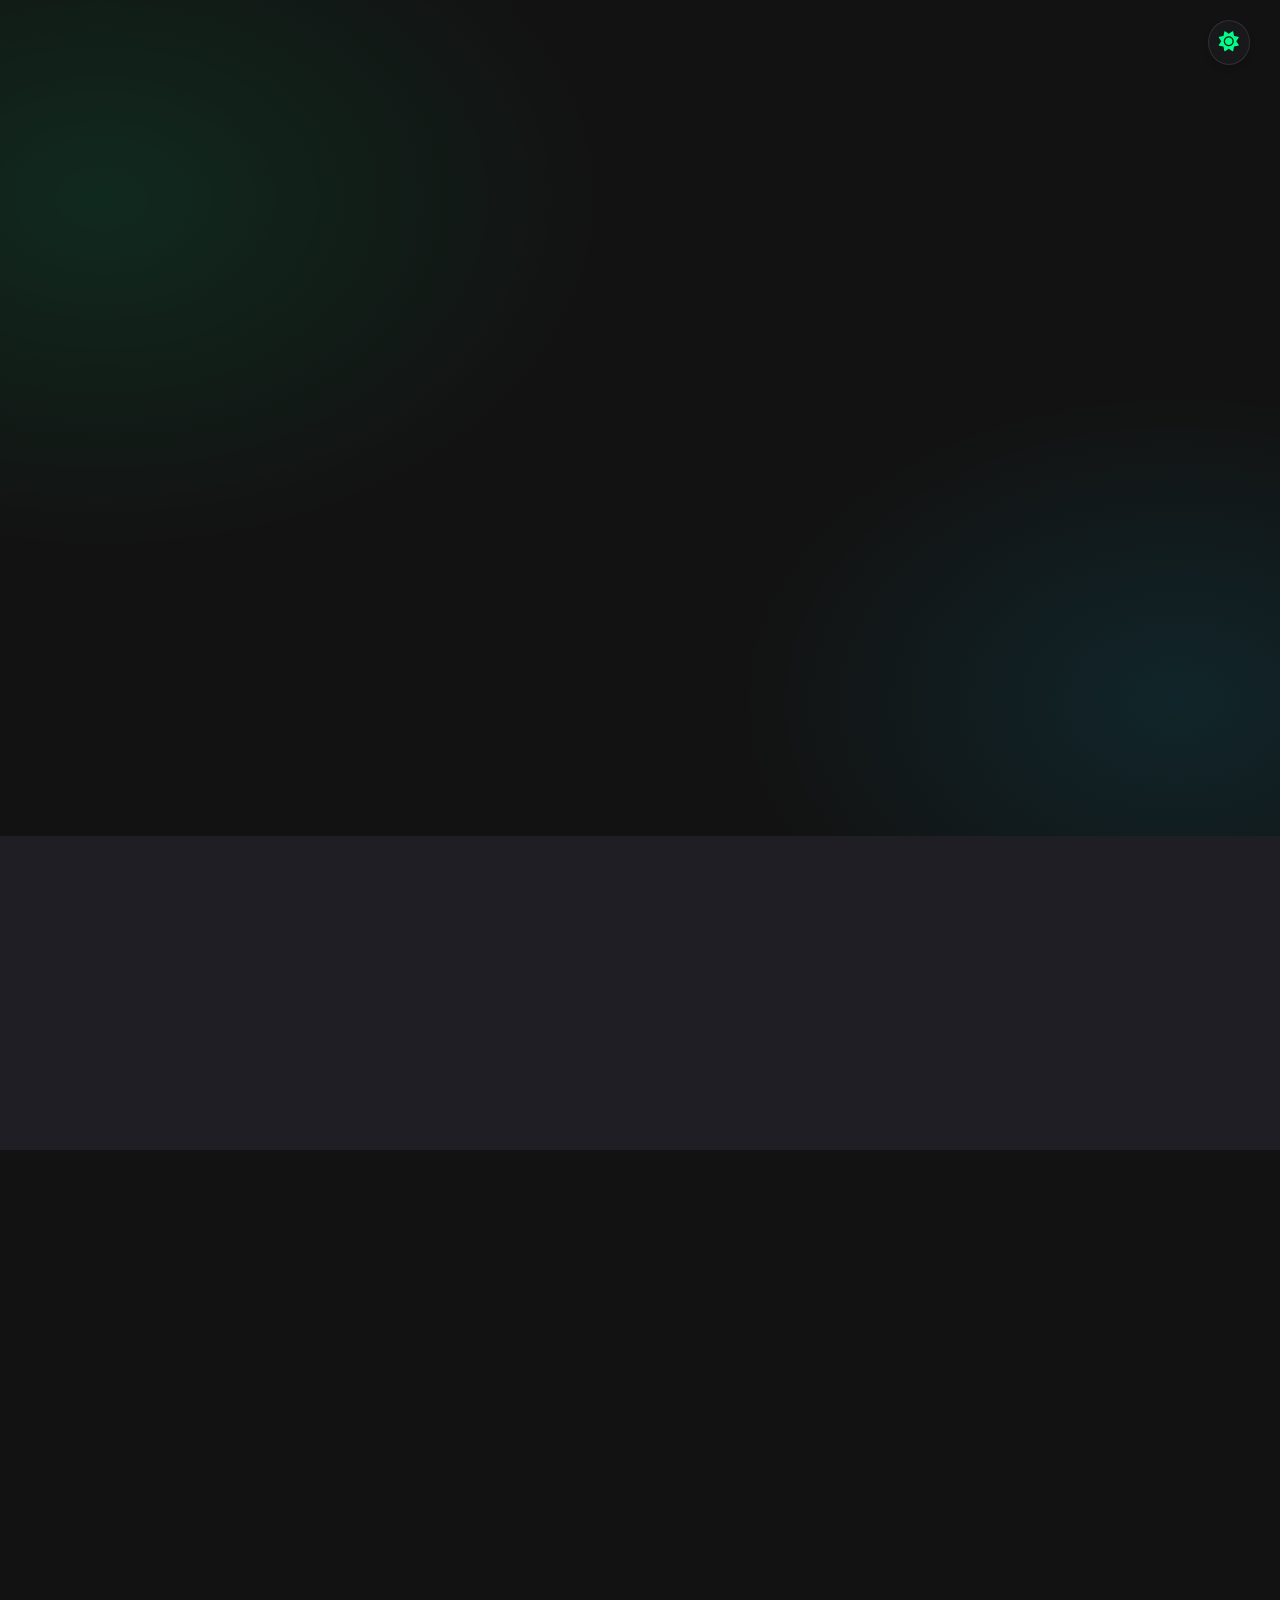
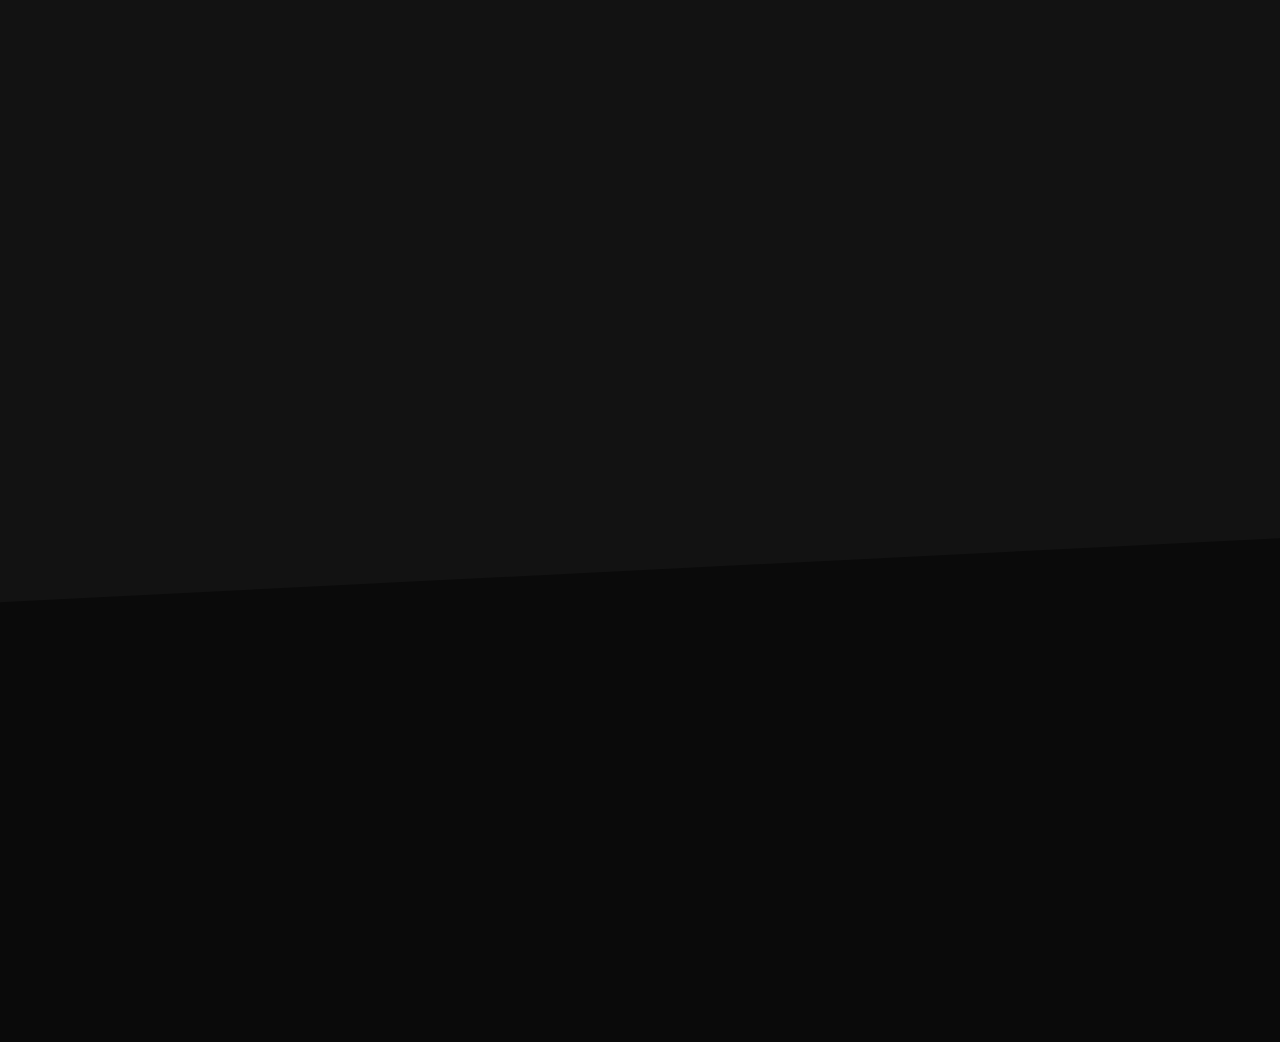
<file: index.html>
<!DOCTYPE html>
<html lang="en">
  <head>
    <meta charset="UTF-8" />
    <meta http-equiv="X-UA-Compatible" content="IE=edge" />
    <meta name="viewport" content="width=device-width, initial-scale=1.0" />
    
    <title>Phạm Đức Dương | Game Developer Portfolio</title>
    <meta name="keywords" content="Phạm Đức Dương, Game Developer, Unity, C#, Unity Developer" />
    <meta name="description" content="Portfolio of Phạm Đức Dương - A passionate Unity Developer" />
    <meta name="theme-color" content="#121212" />

    <!-- Google Fonts -->
    <link rel="preconnect" href="https://fonts.gstatic.com" />
    <link href="https://fonts.googleapis.com/css2?family=Montserrat:wght@400;700&display=swap" rel="stylesheet">
    
    <!-- FontAwesome -->
    <link rel="stylesheet" href="https://cdnjs.cloudflare.com/ajax/libs/font-awesome/6.3.0/css/all.min.css" />

    <!-- Main CSS -->
    <link rel="stylesheet" href="./css/main.css?v=4" />
      <script>document.documentElement.classList.add("js");</script>
  </head>
  <body>
    <!-- Intro curtain -->
    <div id="intro-curtain" aria-hidden="true"><span class="ic-name">Phạm Đức Dương</span><span class="ic-line"></span><span class="ic-sub">Unity Developer</span></div>

    <!-- Theme Toggle -->
    <div class="theme-toggle-wrapper">
      <button id="theme-toggle" class="theme-toggle-btn" aria-label="Toggle Dark/Light Mode">
        <i class="fa-solid fa-sun"></i>
      </button>
    </div>

    <!-- Hero Section -->
    <section id="hero">
      <div class="container" style="display: flex; align-items: center; justify-content: space-between; flex-wrap: wrap-reverse; gap: 4rem;">
        <div style="flex: 2; min-width: 280px; flex-basis: 500px; max-width: 100%;">
          <h1 class="hero-title">
            Hi, I'm <span class="text-color-main name">Phạm Đức Dương</span>
            <br />
            <span style="white-space: nowrap;">Unity Developer.</span>
          </h1>
          <p class="hero-cta">
            <a class="cta-btn cta-btn--hero" href="#projects"><i class="fa-solid fa-code"></i> Dev Projects</a>
            <a class="cta-btn cta-btn--qa-hero" href="#playtest"><i class="fa-solid fa-vial-circle-check"></i> QA & Playtest</a>
            <a class="cta-btn cta-btn--secondary" href="./assets/Pham-Duc-Duong-DevIntern.pdf" target="_blank"><i class="fa-solid fa-file-pdf"></i> View CV</a>
            <a class="cta-btn cta-btn--facebook" href="https://www.facebook.com/duongduongjonhnydeep?locale=vi_VN&_rdc=1&_rdr#" target="_blank"><i class="fa-brands fa-facebook"></i> Facebook</a>
          </p>
        </div>
        <div class="hero-avatar-container" style="flex: 0 0 auto; width: 100%; position: relative; display: flex; flex-direction: column; align-items: center;">
          <!-- Cover Photo -->
          <img class="hero-cover" src="./assets/profile/anhBia.jpg" alt="Cover Photo">
          <!-- Profile Picture -->
          <img class="hero-avatar" src="./assets/profile/avatar.png" alt="Phạm Đức Dương">
        </div>
      </div>
    </section>

    <!-- Skills / Tech Stack Section -->
    <section id="skills">
      <div class="container">
        <h2 class="section-title">Tech Stack</h2>
        <div class="skills-wrapper">
          <div class="skill-card">
            <i class="fa-brands fa-unity"></i>
            <h3>Unity Engine</h3>
          </div>
          <div class="skill-card">
            <i class="fa-solid fa-gamepad"></i>
            <h3>Cocos Creator / HTML5</h3>
          </div>

          <div class="skill-card">
            <i class="fa-solid fa-code"></i>
            <h3>C# / OOP</h3>
          </div>
          <div class="skill-card">
            <i class="fa-solid fa-database"></i>
            <h3>SQLite / Data</h3>
          </div>
          <div class="skill-card">
            <i class="fa-brands fa-git-alt"></i>
            <h3>Git / Version Control</h3>
          </div>
          <div class="skill-card">
            <i class="fa-solid fa-microchip"></i>
            <h3>Optimization</h3>
          </div>
          <div class="skill-card">
            <i class="fa-solid fa-vial-circle-check"></i>
            <h3>QA & Playtesting</h3>
          </div>
        </div>
      </div>
    </section>

    <!-- Projects Section -->
    <section id="projects">
      <div class="container">
        <h2 class="section-title">Game Showcase</h2>

        <!-- Showcase Navigation Tabs (Game Dev vs QA & Playtesting) -->
        <div class="portfolio-tab-nav" role="tablist" aria-label="Game Showcase Categories">
          <button type="button" class="portfolio-tab-btn active" data-target="dev-projects-tab" role="tab" aria-selected="true" id="tab-btn-dev">
            <i class="fa-solid fa-code"></i>
            <span>Dự án Game Dev</span>
            <span class="tab-badge">6 Sản phẩm</span>
          </button>
          <button type="button" class="portfolio-tab-btn" data-target="qa-playtest-tab" role="tab" aria-selected="false" id="tab-btn-qa">
            <i class="fa-solid fa-vial-circle-check"></i>
            <span>Kiểm thử & QA</span>
            <span class="tab-badge">2 Dự án</span>
          </button>
        </div>

        <!-- Tab 1: Game Dev Projects -->
        <div id="dev-projects-tab" class="portfolio-tab-content active" role="tabpanel" aria-labelledby="tab-btn-dev">
          <div class="project-wrapper">

                    <!-- Project: ADHD SQUAD Playable Ads -->
          <article class="project-row">
            <div class="project-info project-wrapper__text" style="direction: ltr;">
              <span class="project-badge">Playable Ads Developer • Cocos Creator • HTML5</span>
              <h3>ADHD SQUAD: Playable Ads</h3>

              <p class="project-summary">
                Lập trình các mini-game chơi thử (Playable Ads) trên nền tảng <strong>Cocos Creator</strong> (HTML5/TypeScript) cho chiến dịch Marketing/UA. Toàn bộ đồ họa, âm thanh và engine được tối ưu đóng gói gọn trong <strong>một file HTML duy nhất &lt; 5MB</strong> tương thích mượt mà màn hình dọc &amp; ngang.
              </p>
              
              <!-- Technical Breakdown -->
              <div class="tech-breakdown">
                <span class="tech-tag">Cocos Creator</span>
                <span class="tech-tag">Playable Ads (HTML5)</span>
                <span class="tech-tag">TypeScript / JS</span>
                <span class="tech-tag">Bundle &lt;5MB</span>
              </div>

              <!-- Action buttons & Expand toggle -->
              <div class="project-btns" style="margin-bottom: 0.5rem;">
                <button type="button" class="cta-btn cta-btn--projects open-playable-modal" data-variant="survival">
                  <i class="fa-solid fa-gamepad"></i> Play Playable Ad
                </button>
                <button type="button" class="project-expand-btn" data-target="adhd-expandable" data-more-text="Xem chi tiết &amp; 4 biến thể" data-less-text="Rút gọn">
                  <span class="btn-label">Xem chi tiết &amp; 4 biến thể</span>
                  <i class="fa-solid fa-chevron-down"></i>
                </button>
              </div>

              <!-- Expandable details -->
              <div id="adhd-expandable" class="project-expandable">
                <div class="role-clarification-banner">
                  <i class="fa-solid fa-bullhorn"></i>
                  <span><strong>Phạm vi đảm nhận:</strong> Trực tiếp phát triển các bản <strong>Playable Ads</strong> cho chiến dịch User Acquisition, <em>không phải phát triển game gốc</em>. Game gốc là <strong>Danger Dungeon</strong> phát hành trên Google Play.</span>
                </div>

                <div class="project-btns" style="margin-bottom: 1.5rem;">
                  <a href="https://play.google.com/store/apps/details?id=com.skybull.danger.dungeon" target="_blank" class="cta-btn cta-btn--store" title="Xem game gốc Danger Dungeon trên Google Play">
                    <i class="fa-brands fa-google-play"></i> Game Gốc (Google Play)
                  </a>
                </div>

                <div class="playable-variants-quicklist">
                  <span class="quicklist-title"><i class="fa-solid fa-layer-group"></i> 4 Biến thể Playable Ads đã trực tiếp thực hiện:</span>
                  <div class="quicklist-badges">
                    <button type="button" class="variant-pill-btn open-playable-modal" data-variant="survival" title="Chơi biến thể Survival (Warrior)">
                      <i class="fa-solid fa-shield-halved"></i> Survival (Warrior)
                    </button>
                    <button type="button" class="variant-pill-btn open-playable-modal" data-variant="defend" title="Chơi biến thể Defend the Treasure">
                      <i class="fa-solid fa-fort-awesome"></i> Defend Treasure
                    </button>
                    <button type="button" class="variant-pill-btn open-playable-modal" data-variant="spider" title="Chơi biến thể Ranger vs Spider Boss">
                      <i class="fa-solid fa-spider"></i> Ranger vs Spider
                    </button>
                    <button type="button" class="variant-pill-btn open-playable-modal" data-variant="lich" title="Chơi biến thể Ranger vs Lich Boss">
                      <i class="fa-solid fa-skull"></i> Ranger vs Lich
                    </button>
                  </div>
                </div>
              </div>
            </div>

            <!-- Media Carousel (Steam-like) -->
            <div class="project-media project-wrapper__image steam-carousel" style="direction: ltr;">
              <!-- Main View -->
              <div class="carousel-main">
                <div class="loading-spinner"></div>
                <img src="./assets/playable-ads/ADHD/thumb_survival.jpg" alt="ADHD Playable Ads Gameplay Video" class="main-image active">
                <video loop muted playsinline controls class="main-video"></video>
                <iframe class="main-iframe" allow="accelerometer; autoplay; clipboard-write; encrypted-media; gyroscope; picture-in-picture" allowfullscreen frameborder="0"></iframe>
                <div class="carousel-overlay-badge">
                  <i class="fa-solid fa-circle-play"></i> Có bản demo chơi trực tiếp
                </div>
              </div>
              
              <!-- Thumbnails: 4 Gameplay Videos + 7 Screenshots from Playable Ads recordings -->
              <div class="carousel-thumbnails">
                <!-- Video 1: Survival Warrior -->
                <div class="thumbnail-item active" data-type="video" data-src="./assets/playable-ads/ADHD/Survival.mp4" title="Video Gameplay: Survival (Warrior)">
                  <img src="./assets/playable-ads/ADHD/thumb_survival.jpg" alt="Survival Warrior Video">
                  <div class="play-icon-overlay"><i class="fa-solid fa-play"></i></div>
                </div>
                <!-- Video 2: Defend Treasure -->
                <div class="thumbnail-item" data-type="video" data-src="./assets/playable-ads/ADHD/Treasure.mp4" title="Video Gameplay: Defend Treasure">
                  <img src="./assets/playable-ads/ADHD/thumb_treasure.jpg" alt="Defend Treasure Video">
                  <div class="play-icon-overlay"><i class="fa-solid fa-play"></i></div>
                </div>
                <!-- Video 3: Ranger vs Spider Boss -->
                <div class="thumbnail-item" data-type="video" data-src="./assets/playable-ads/ADHD/Acher-Spider.mp4" title="Video Gameplay: Ranger vs Spider Boss">
                  <img src="./assets/playable-ads/ADHD/thumb_archer_spider.jpg" alt="Ranger vs Spider Video">
                  <div class="play-icon-overlay"><i class="fa-solid fa-play"></i></div>
                </div>
                <!-- Video 4: Ranger vs Lich Boss -->
                <div class="thumbnail-item" data-type="video" data-src="./assets/playable-ads/ADHD/Acher-Lich.mp4" title="Video Gameplay: Ranger vs Lich Boss">
                  <img src="./assets/playable-ads/ADHD/thumb_archer_lich.jpg" alt="Ranger vs Lich Video">
                  <div class="play-icon-overlay"><i class="fa-solid fa-play"></i></div>
                </div>
                <!-- Screenshots recorded from Playable Ads -->
                <div class="thumbnail-item" data-type="image" data-src="./assets/playable-ads/ADHD/adhd_screen_1.png" title="Ảnh chụp màn hình Playable Ad 1">
                  <img src="./assets/playable-ads/ADHD/adhd_screen_1.png" alt="Playable Ad Gameplay 1">
                </div>
                <div class="thumbnail-item" data-type="image" data-src="./assets/playable-ads/ADHD/adhd_screen_2.png" title="Ảnh chụp màn hình Playable Ad 2">
                  <img src="./assets/playable-ads/ADHD/adhd_screen_2.png" alt="Playable Ad Gameplay 2">
                </div>
                <div class="thumbnail-item" data-type="image" data-src="./assets/playable-ads/ADHD/adhd_screen_3.png" title="Ảnh chụp màn hình Playable Ad 3">
                  <img src="./assets/playable-ads/ADHD/adhd_screen_3.png" alt="Playable Ad Gameplay 3">
                </div>
                <div class="thumbnail-item" data-type="image" data-src="./assets/playable-ads/ADHD/adhd_screen_4.png" title="Ảnh chụp màn hình Playable Ad 4">
                  <img src="./assets/playable-ads/ADHD/adhd_screen_4.png" alt="Playable Ad Gameplay 4">
                </div>
                <div class="thumbnail-item" data-type="image" data-src="./assets/playable-ads/ADHD/adhd_screen_5.png" title="Ảnh chụp màn hình Playable Ad 5">
                  <img src="./assets/playable-ads/ADHD/adhd_screen_5.png" alt="Playable Ad Gameplay 5">
                </div>
                <div class="thumbnail-item" data-type="image" data-src="./assets/playable-ads/ADHD/adhd_screen_6.png" title="Ảnh chụp màn hình Playable Ad 6">
                  <img src="./assets/playable-ads/ADHD/adhd_screen_6.png" alt="Playable Ad Gameplay 6">
                </div>
                <div class="thumbnail-item" data-type="image" data-src="./assets/playable-ads/ADHD/adhd_screen_7.png" title="Ảnh chụp màn hình Playable Ad 7">
                  <img src="./assets/playable-ads/ADHD/adhd_screen_7.png" alt="Playable Ad Gameplay 7">
                </div>
              </div>
            </div>
          </article>

          <!-- Project: Eternal King Offline -->
          <article class="project-row" style="direction: rtl;">
            <div class="project-info project-wrapper__text" style="direction: ltr;">
              <span class="project-badge"><i class="fa-solid fa-crown"></i> Gameplay / Client Integration • Unity / C#</span>
              <h3>Eternal King Offline</h3>
              <p class="project-summary">
                Biến game chiến thuật – triều đại trên mobile (Unity client + ASP.NET backend) vốn chỉ chơi online thành <strong>bản offline chơi một mình</strong>. Xây <strong>router API cục bộ</strong> thay server, <strong>port engine chiến đấu</strong> (78 file, ~4.300 dòng) sang Unity C#, và làm cho mọi chế độ chơi chạy bằng save JSON local.
              </p>

              <div class="tech-breakdown">
                <span class="tech-tag">Unity 6 (URP)</span>
                <span class="tech-tag">C#</span>
                <span class="tech-tag">Local API Router</span>
                <span class="tech-tag">Battle Engine Port</span>
                <span class="tech-tag">Newtonsoft.Json</span>
                <span class="tech-tag">Unity CLI Automation</span>
              </div>

              <div class="project-btns" style="margin-bottom: 0.5rem;">
                <a href="https://play.google.com/store/apps/details?id=com.skybull.ek&amp;hl=vi" target="_blank" class="cta-btn cta-btn--store" title="Xem game gốc trên Google Play">
                  <i class="fa-brands fa-google-play"></i> Game Gốc (Google Play)
                </a>
                <a href="https://www.youtube.com/watch?v=CSsLVHGE8XY" target="_blank" class="cta-btn cta-btn--youtube" title="Xem gameplay trên YouTube">
                  <i class="fa-brands fa-youtube"></i> Xem Gameplay
                </a>
                <button type="button" class="project-expand-btn" data-target="ek-expandable" data-more-text="Xem chi tiết đảm nhận" data-less-text="Rút gọn">
                  <span class="btn-label">Xem chi tiết đảm nhận</span>
                  <i class="fa-solid fa-chevron-down"></i>
                </button>
              </div>

              <div id="ek-expandable" class="project-expandable">
                <div class="role-clarification-banner">
                  <i class="fa-solid fa-circle-info"></i>
                  <span><strong>Phạm vi đảm nhận:</strong> Nhóm 2 người. Phụ trách <strong>lập trình gameplay &amp; tích hợp client</strong> (router API, engine chiến đấu, các chế độ chơi). Người còn lại làm tầng dữ liệu (phòng, nhân vật, tiền tệ, nhiệm vụ, cửa hàng).</span>
                </div>

                <div class="feature-contributions" style="margin: 0.5rem 0 1.2rem 0;">
                  <div class="feature-item">
                    <div class="feature-item-header">
                      <div class="feature-title-group">
                        <i class="fa-solid fa-route"></i>
                        <span>Local API Router &amp; đăng nhập offline</span>
                      </div>
                    </div>
                    <p>Chặn mọi HTTP call của client và trả lời ngay trong process với đúng JSON envelope của server cũ. Thay đăng nhập online bằng đăng nhập offline một chạm, không phụ thuộc Firebase/Telegram.</p>
                  </div>

                  <div class="feature-item">
                    <div class="feature-item-header">
                      <div class="feature-title-group">
                        <i class="fa-solid fa-khanda"></i>
                        <span>Port engine chiến đấu &amp; bot AI</span>
                      </div>
                    </div>
                    <p>Port 78 file mô phỏng chiến đấu của server sang Unity C# (seeded RNG, skill, effect) và xây bot factory tạo đối thủ AI cân bằng.</p>
                  </div>

                  <div class="feature-item">
                    <div class="feature-item-header">
                      <div class="feature-title-group">
                        <i class="fa-solid fa-trophy"></i>
                        <span>Các chế độ chơi &amp; kinh tế offline</span>
                      </div>
                    </div>
                    <p>Journey (sự kiện, boss, auto-attack, phần thưởng), Trial &amp; King Trial (tháp, quét tầng, bảng xếp hạng với 60 đối thủ AI), xếp hạng mùa giải kiểu Elo, cùng Gacha, chợ đen, minigame, nhiệm vụ, sự kiện 7 ngày, nâng skill.</p>
                  </div>

                  <div class="feature-item">
                    <div class="feature-item-header">
                      <div class="feature-title-group">
                        <i class="fa-solid fa-bug"></i>
                        <span>Công cụ &amp; sửa lỗi khi chơi thật</span>
                      </div>
                    </div>
                    <p>Bảng cheat trong game, smoke test trong Editor và tự động chơi bằng click chuột giả lập từ tài khoản trắng. Phát hiện và sửa các lỗi như tab bị khóa vĩnh viễn, Auto-journey lỗi JSON (<code>64800.0</code> vs <code>64800</code>), tutorial kẹt; dọn console từ 22 lỗi về 0.</p>
                  </div>
                </div>
              </div>
            </div>

            <div class="project-media project-wrapper__image steam-carousel carousel-vertical carousel-tall" style="direction: ltr;">
              <div class="carousel-main">
                <div class="loading-spinner"></div>
                <img src="./assets/projects/ek_01.jpg" alt="Eternal King Offline Main View" class="main-image active">
                <video loop muted playsinline controls class="main-video"></video>
              </div>

              <div class="carousel-thumbnails">
                <div class="thumbnail-item active" data-type="image" data-src="./assets/projects/ek_01.jpg" title="Journey: màn hình chính">
                  <img src="./assets/projects/ek_01.jpg" alt="Journey: màn hình chính">
                </div>
                <div class="thumbnail-item" data-type="image" data-src="./assets/projects/ek_02.jpg" title="Trận chiến (Battle)">
                  <img src="./assets/projects/ek_02.jpg" alt="Trận chiến (Battle)">
                </div>
                <div class="thumbnail-item" data-type="image" data-src="./assets/projects/ek_03.jpg" title="Sự kiện Journey">
                  <img src="./assets/projects/ek_03.jpg" alt="Sự kiện Journey">
                </div>
                <div class="thumbnail-item" data-type="image" data-src="./assets/projects/ek_04.jpg" title="Chiến thắng &amp; phần thưởng">
                  <img src="./assets/projects/ek_04.jpg" alt="Chiến thắng &amp; phần thưởng">
                </div>
                <div class="thumbnail-item" data-type="image" data-src="./assets/projects/ek_05.jpg" title="Phần thưởng offline">
                  <img src="./assets/projects/ek_05.jpg" alt="Phần thưởng offline">
                </div>
                <div class="thumbnail-item" data-type="image" data-src="./assets/projects/ek_06.jpg" title="Mở khóa danh hiệu">
                  <img src="./assets/projects/ek_06.jpg" alt="Mở khóa danh hiệu">
                </div>
                <div class="thumbnail-item" data-type="image" data-src="./assets/projects/ek_07.jpg" title="Lâu đài (Castle)">
                  <img src="./assets/projects/ek_07.jpg" alt="Lâu đài (Castle)">
                </div>
                <div class="thumbnail-item" data-type="image" data-src="./assets/projects/ek_08.jpg" title="Lãnh thổ (Lands)">
                  <img src="./assets/projects/ek_08.jpg" alt="Lãnh thổ (Lands)">
                </div>
                <div class="thumbnail-item" data-type="image" data-src="./assets/projects/ek_09.jpg" title="Cửa hàng: nhân vật">
                  <img src="./assets/projects/ek_09.jpg" alt="Cửa hàng: nhân vật">
                </div>
                <div class="thumbnail-item" data-type="image" data-src="./assets/projects/ek_10.jpg" title="Cửa hàng: rương Gacha">
                  <img src="./assets/projects/ek_10.jpg" alt="Cửa hàng: rương Gacha">
                </div>
                <div class="thumbnail-item" data-type="image" data-src="./assets/projects/ek_11.jpg" title="Chợ đen">
                  <img src="./assets/projects/ek_11.jpg" alt="Chợ đen">
                </div>
                <div class="thumbnail-item" data-type="image" data-src="./assets/projects/ek_12.jpg" title="Trial: tháp thử thách">
                  <img src="./assets/projects/ek_12.jpg" alt="Trial: tháp thử thách">
                </div>
              </div>
            </div>
          </article>

          <!-- Project: Space Hole - Black Hole Games -->
          <article class="project-row">
            <div class="project-info project-wrapper__text" style="direction: ltr;">
              <div class="project-header-row">
                <img src="./assets/projects/spacehole_icon.png" alt="Space Hole App Icon" class="project-app-icon">
                <div class="project-header-text">
                  <span class="project-badge"><i class="fa-solid fa-puzzle-piece"></i> Feature Developer • Unity / C#</span>
                  <h3 style="margin-bottom: 0.2rem;">Space Hole - Black Hole Games</h3>
                  <div class="project-role-note">
                    <i class="fa-solid fa-building"></i> Game gốc của <strong>SKYBULL</strong> • Đảm nhận: <strong>Lập trình 2 tính năng</strong>
                  </div>
                </div>
              </div>
              <p class="project-summary">
                Game mobile arcade không gian của studio <strong>SKYBULL</strong> (10.000+ lượt tải). Em tham gia với vai trò <strong>Feature Developer</strong>, trực tiếp lập trình 2 tính năng trọng tâm: <strong>Bộ sưu tập thiên thể</strong> và <strong>Cơ chế hồi sinh tại chỗ</strong>, tối ưu hóa Physics đạt 60 FPS mượt mà.
              </p>

              <!-- Technical Breakdown -->
              <div class="tech-breakdown">
                <span class="tech-tag" style="border-color: rgba(0, 210, 255, 0.4); color: var(--accent-secondary);"><i class="fa-solid fa-code-commit"></i> Feature Contributor</span>
                <span class="tech-tag">Unity Engine</span>
                <span class="tech-tag">C# / OOP</span>
                <span class="tech-tag">Gameplay Modules</span>
                <span class="tech-tag">Physics 60 FPS</span>
              </div>

              <!-- Action buttons & Expand toggle -->
              <div class="project-btns" style="margin-bottom: 0.5rem;">
                <a href="https://play.google.com/store/apps/details?id=com.Skybull.Cosmit&hl=en-US&ah=QHB_4spm9hBpLxW38S9J1Wt7EJk" target="_blank" class="cta-btn cta-btn--store" title="Xem game gốc trên Google Play">
                  <i class="fa-brands fa-google-play"></i> Google Play
                </a>
                <a href="https://apps.apple.com/us/app/space-hole-black-hole-games/id6736383515" target="_blank" class="cta-btn cta-btn--store-apple" title="Xem game gốc trên App Store">
                  <i class="fa-brands fa-app-store-ios"></i> App Store
                </a>
                <button type="button" class="project-expand-btn" data-target="spacehole-expandable" data-more-text="Xem chi tiết 2 tính năng" data-less-text="Rút gọn">
                  <span class="btn-label">Xem chi tiết 2 tính năng</span>
                  <i class="fa-solid fa-chevron-down"></i>
                </button>
              </div>

              <!-- Expandable details -->
              <div id="spacehole-expandable" class="project-expandable">
                <div class="role-clarification-banner">
                  <i class="fa-solid fa-circle-info"></i>
                  <span><strong>Làm rõ phạm vi đảm nhận:</strong> Game gốc do Studio <strong>SKYBULL</strong> phát triển và phát hành. Em tham gia lập trình 2 tính năng mở rộng bên dưới:</span>
                </div>

                <div class="feature-contributions" style="margin: 0.5rem 0 1.2rem 0;">
                  <div class="feature-item">
                    <div class="feature-item-header">
                      <div class="feature-title-group">
                        <i class="fa-solid fa-meteor"></i>
                        <span>Hệ thống Bộ sưu tập Thiên thể (Cosmic Collection)</span>
                      </div>
                    </div>
                    <p>
                      Xây dựng tính năng phân loại và mở khóa các thiên thể (Hành tinh, Ngôi sao, Vũ trụ) theo đánh giá sao, đồng bộ tiến trình khám phá và cơ chế trả thưởng tiền tệ trên giao diện.
                    </p>
                  </div>

                  <div class="feature-item">
                    <div class="feature-item-header">
                      <div class="feature-title-group">
                        <i class="fa-solid fa-heart-pulse"></i>
                        <span>Cơ chế Hồi sinh tại chỗ (Second Chance)</span>
                      </div>
                    </div>
                    <p>
                      Lập trình cơ chế 2 mạng: cho phép tàu hồi sinh tức thì ngay tại điểm va chạm kèm khiên bất tử tạm thời, bảo toàn vệ tinh bay quanh và giữ liền mạch nhịp độ trận đấu.
                    </p>
                  </div>
                </div>

                <div class="project-btns">
                  <a href="https://www.youtube.com/watch?v=D1WJQQkyQ9M" target="_blank" class="cta-btn cta-btn--youtube">
                    <i class="fa-brands fa-youtube"></i> Xem Gameplay
                  </a>
                </div>
              </div>
            </div>

            <!-- Media Carousel (Steam-like) -->
            <div class="project-media project-wrapper__image steam-carousel" style="direction: ltr;">
              <!-- Main View -->
              <div class="carousel-main">
                <div class="loading-spinner"></div>
                <img src="./assets/projects/spacehole_screen_1.jpg" alt="Space Hole - Black Hole Games Screenshot" class="main-image active">
                <video loop muted playsinline controls class="main-video"></video>
                <iframe class="main-iframe" allow="accelerometer; autoplay; clipboard-write; encrypted-media; gyroscope; picture-in-picture" allowfullscreen frameborder="0"></iframe>
                <div class="carousel-overlay-badge">
                  <i class="fa-solid fa-gamepad"></i> 10K+ Downloads • Google Play
                </div>
              </div>
              
              <!-- Thumbnails -->
              <div class="carousel-thumbnails">
                <div class="thumbnail-item active" data-type="image" data-src="./assets/projects/spacehole_screen_1.jpg" title="Tiến hóa &amp; Nâng cấp: Level 100 vs Level 1000">
                  <img src="./assets/projects/spacehole_screen_1.jpg" alt="Level 100 vs Level 1000">
                </div>
                <div class="thumbnail-item" data-type="image" data-src="./assets/projects/spacehole_screen_2.jpg" title="Hành tinh sự sống (Life Planet)">
                  <img src="./assets/projects/spacehole_screen_2.jpg" alt="Life Planet">
                </div>
                <div class="thumbnail-item" data-type="image" data-src="./assets/projects/spacehole_screen_3.jpg" title="Sao neutron (Neutron Star)">
                  <img src="./assets/projects/spacehole_screen_3.jpg" alt="Neutron Star">
                </div>
                <div class="thumbnail-item" data-type="image" data-src="./assets/projects/spacehole_screen_4.jpg" title="Hố đen vũ trụ (Black Hole)">
                  <img src="./assets/projects/spacehole_screen_4.jpg" alt="Black Hole">
                </div>
                <div class="thumbnail-item" data-type="youtube" data-src="https://www.youtube.com/embed/D1WJQQkyQ9M" title="Video Gameplay trên iOS/Android">
                  <img src="./assets/projects/spacehole_video_thumb.jpg" alt="Space Hole Gameplay Video">
                  <div class="play-icon-overlay"><i class="fa-brands fa-youtube"></i></div>
                </div>
              </div>
            </div>
          </article>

          <!-- Project 3: VietVRDefense -->
          <article class="project-row" style="direction: rtl;">
            <div class="project-info project-wrapper__text" style="direction: ltr;">
              <span class="project-badge"><i class="fa-solid fa-vr-cardboard"></i> VR Tower Defense • Unity / C#</span>
              <h3>Trấn Yêu Việt Sử</h3>
              <p class="project-summary">
                Game Tower Defense thực tế ảo (VR) mang đậm văn hóa Việt Nam, làm bằng <strong>Unity 6 (URP)</strong> cho Meta Quest 2/3/3S và hỗ trợ PCVR qua SteamVR. Gồm <strong>4 màn</strong> theo lễ hội, điều khiển hoàn toàn bằng <strong>hand tracking</strong>.
              </p>

              <!-- Technical Breakdown -->
              <div class="tech-breakdown">
                <span class="tech-tag">Meta XR / OpenXR</span>
                <span class="tech-tag">Hand Tracking</span>
                <span class="tech-tag">ScriptableObject Data-driven</span>
                <span class="tech-tag">Object Pooling</span>
                <span class="tech-tag">Supabase</span>
              </div>

              <div class="project-btns" style="margin-bottom: 0.5rem;">
                <a class="cta-btn cta-btn--gitlab" href="https://gitlab.com/duongduongnavy-group/vr-datn-game.git" target="_blank">
                  <i class="fa-brands fa-gitlab"></i> Source Code
                </a>
                <button type="button" class="project-expand-btn" data-target="vr-expandable" data-more-text="Xem chi tiết gameplay" data-less-text="Rút gọn">
                  <span class="btn-label">Xem chi tiết gameplay</span>
                  <i class="fa-solid fa-chevron-down"></i>
                </button>
              </div>

              <div id="vr-expandable" class="project-expandable">
                <div class="feature-contributions" style="margin: 0.5rem 0 1.2rem 0;">
                  <div class="feature-item">
                    <div class="feature-item-header">
                      <div class="feature-title-group">
                        <i class="fa-solid fa-hand"></i>
                        <span>Điều khiển bằng tay &amp; 7 binh khí</span>
                      </div>
                    </div>
                    <p>Binh khí kích hoạt bằng cử chỉ tay (vung roi tre, vỗ trống đồng, kiếm quyết, chụm ngón), nhận diện qua vận tốc tay và độ cong khớp ngón.</p>
                  </div>

                  <div class="feature-item">
                    <div class="feature-item-header">
                      <div class="feature-title-group">
                        <i class="fa-solid fa-clone"></i>
                        <span>Hệ thẻ buff / debuff</span>
                      </div>
                    </div>
                    <p>Trước mỗi wave, người chơi chọn 1 trong 3 thẻ ngẫu nhiên (từ 8 thẻ) để định hình chiến thuật. Dữ liệu thẻ thiết kế bằng ScriptableObject.</p>
                  </div>

                  <div class="feature-item">
                    <div class="feature-item-header">
                      <div class="feature-title-group">
                        <i class="fa-solid fa-chess-rook"></i>
                        <span>Tháp, quái &amp; Boss</span>
                      </div>
                    </div>
                    <p>5 loại tháp (Quân Linh, Mẫu Liễu Hạnh, Sơn Tinh, Chử Đồng Tử, Hưng Đạo Đại Vương), 5 loại quái và 4 Boss có cơ chế riêng.</p>
                  </div>
                </div>
              </div>

            </div>

            <!-- Media Carousel (Steam-like) -->
            <div class="project-media project-wrapper__image steam-carousel" style="direction: ltr;">
              <!-- Main View -->
              <div class="carousel-main">
                <div class="loading-spinner"></div>
                <img src="./assets/ProjectVR/imgVR6.jpg" alt="VietVRDefense Main View" class="main-image active">
                <video loop muted playsinline controls class="main-video"></video>
              </div>
              
              <!-- Thumbnails -->
              <div class="carousel-thumbnails">
                <div class="thumbnail-item active" data-type="image" data-src="./assets/ProjectVR/imgVR6.jpg" title="Chiến đấu với Boss">
                  <img src="./assets/ProjectVR/imgVR6.jpg" alt="Boss Fight">
                </div>
                <div class="thumbnail-item" data-type="video" data-src="./assets/ProjectVR/FullGameplay.mp4" title="Full Gameplay (bản mới nhất)">
                  <img src="./assets/ProjectVR/imgVR8.jpg" alt="Full Gameplay Video">
                  <div class="play-icon-overlay"><i class="fa-solid fa-play"></i></div>
                </div>
                <div class="thumbnail-item" data-type="image" data-src="./assets/ProjectVR/imgVR7.jpg" title="Hệ thống thẻ bài Debuff">
                  <img src="./assets/ProjectVR/imgVR7.jpg" alt="Card System">
                </div>
                <div class="thumbnail-item" data-type="image" data-src="./assets/ProjectVR/imgVR9.jpg" title="Menu chính">
                  <img src="./assets/ProjectVR/imgVR9.jpg" alt="Main Menu">
                </div>
                <div class="thumbnail-item" data-type="image" data-src="./assets/ProjectVR/imgVR10.jpg" title="Đường đi caro">
                  <img src="./assets/ProjectVR/imgVR10.jpg" alt="Lane">
                </div>
                <div class="thumbnail-item" data-type="image" data-src="./assets/ProjectVR/imgVR8.jpg" title="Bản đồ Rằm Tháng 7">
                  <img src="./assets/ProjectVR/imgVR8.jpg" alt="Map Ram Thang 7">
                </div>
                <div class="thumbnail-item" data-type="image" data-src="./assets/ProjectVR/imgVR2.jpg">
                  <img src="./assets/ProjectVR/imgVR2.jpg" alt="Image 1">
                </div>
                <div class="thumbnail-item" data-type="image" data-src="./assets/ProjectVR/imgVR3.jpg">
                  <img src="./assets/ProjectVR/imgVR3.jpg" alt="Image 2">
                </div>
                <div class="thumbnail-item" data-type="image" data-src="./assets/ProjectVR/imgVR4.jpg">
                  <img src="./assets/ProjectVR/imgVR4.jpg" alt="Image 3">
                </div>
                <div class="thumbnail-item" data-type="image" data-src="./assets/ProjectVR/imgVR5.jpg">
                  <img src="./assets/ProjectVR/imgVR5.jpg" alt="Image 4">
                </div>
                <div class="thumbnail-item" data-type="video" data-src="./assets/ProjectVR/VR%20Prototype.mp4">
                  <div class="play-icon-overlay"><i class="fa-solid fa-play"></i></div>
                </div>
                <div class="thumbnail-item" data-type="video" data-src="./assets/ProjectVR/DevLog%202026-08-01%20202526.mp4">
                  <div class="play-icon-overlay"><i class="fa-solid fa-play"></i></div>
                </div>
              </div>
            </div>
          </article>

          <!-- Project 1: FarmPuzzle -->
          <article class="project-row">
            <div class="project-info project-wrapper__text" style="direction: ltr;">
              <span class="project-badge"><i class="fa-solid fa-seedling"></i> Hybrid-casual • Unity / C#</span>
              <h3>FarmPuzzle</h3>
              <p class="project-summary">
                Game mobile Hybrid-casual (Farm Simulation kết hợp Block Puzzle) trong team <strong>6 thành viên</strong>. Xây dựng <strong>Core Data Layer</strong> (SQLite &amp; RAM Cache) và <strong>Custom Editor Tools</strong>.
              </p>

              <!-- Technical Breakdown -->
              <div class="tech-breakdown">
                <span class="tech-tag">Core Data Layer</span>
                <span class="tech-tag">SQLite</span>
                <span class="tech-tag">RAM Cache</span>
                <span class="tech-tag">Custom Editor Tools</span>
                <span class="tech-tag">Git</span>
              </div>

              <div class="project-btns" style="margin-bottom: 0.5rem;">
                <a href="https://github.com/Duong4921/farmpuzzle" target="_blank" class="cta-btn cta-btn--github">
                  <i class="fa-brands fa-github"></i> Source Code
                </a>
                <button type="button" class="project-expand-btn" data-target="farm-expandable" data-more-text="Xem chi tiết kỹ thuật" data-less-text="Rút gọn">
                  <span class="btn-label">Xem chi tiết kỹ thuật</span>
                  <i class="fa-solid fa-chevron-down"></i>
                </button>
              </div>

              <div id="farm-expandable" class="project-expandable">
                <div class="feature-contributions" style="margin: 0.5rem 0 1.2rem 0;">
                  <div class="feature-item">
                    <div class="feature-item-header">
                      <div class="feature-title-group">
                        <i class="fa-solid fa-database"></i>
                        <span>Core Data Layer</span>
                      </div>
                    </div>
                    <p>SQLite &amp; RAM Cache giúp tối ưu tốc độ truy xuất dữ liệu.</p>
                  </div>
                  <div class="feature-item">
                    <div class="feature-item-header">
                      <div class="feature-title-group">
                        <i class="fa-solid fa-screwdriver-wrench"></i>
                        <span>Custom Editor Tools</span>
                      </div>
                    </div>
                    <p>Database Viewer và AutoSetup để tự động hóa quy trình thiết lập data cho cả team.</p>
                  </div>
                </div>
              </div>

            </div>

            <!-- Media Carousel (Steam-like) - Dành riêng cho màn hình dọc -->
            <div class="project-media project-wrapper__image steam-carousel carousel-vertical" style="direction: ltr;">
              <!-- Main View -->
              <div class="carousel-main">
                <div class="loading-spinner"></div>
                <img src="./assets/projects/farmpuzzle_img1.png" alt="FarmPuzzle Main View" class="main-image active">
                <video loop muted playsinline controls class="main-video"></video>
              </div>
              
              <!-- Thumbnails -->
              <div class="carousel-thumbnails">
                <!-- Thumb 1: Image -->
                <div class="thumbnail-item active" data-type="image" data-src="./assets/projects/farmpuzzle_img1.png">
                  <img src="./assets/projects/farmpuzzle_img1.png" alt="Thumb 1">
                </div>
                <!-- Thumb 2: Image -->
                <div class="thumbnail-item" data-type="image" data-src="./assets/projects/farmpuzzle_img2.png">
                  <img src="./assets/projects/farmpuzzle_img2.png" alt="Thumb 2">
                </div>
                <!-- Thumb 3: Video -->
                <div class="thumbnail-item" data-type="video" data-src="./assets/projects/farmpuzzle.mp4">
                  <img src="./assets/projects/farmpuzzle_video_thumb.png" alt="Video Thumb">
                  <div class="play-icon-overlay"><i class="fa-solid fa-play"></i></div>
                </div>
              </div>
            </div>
          </article>

          <!-- Project 2: Treasure Diver -->
          <article class="project-row" style="direction: rtl;"> 
            <div class="project-info project-wrapper__text" style="direction: ltr;">
              <span class="project-badge"><i class="fa-solid fa-water"></i> Phiêu lưu hành động 2D/3D • Unity / C#</span>
              <h3>Treasure Diver</h3>
              <p class="project-summary">
                Game phiêu lưu hành động 2D/3D: khám phá đại dương, né tránh quái vật, thu thập kho báu và nâng cấp chỉ số.
              </p>

              <!-- Technical Breakdown -->
              <div class="tech-breakdown">
                <span class="tech-tag">State Machine (FSM)</span>
                <span class="tech-tag">Physics 2D/3D</span>
                <span class="tech-tag">Spawning System</span>
                <span class="tech-tag">Level Design</span>
              </div>

              <div class="project-btns" style="margin-bottom: 0.5rem;">
                <a href="https://github.com/Duong4921/treasurediver" target="_blank" class="cta-btn cta-btn--github">
                  <i class="fa-brands fa-github"></i> Source Code
                </a>
                <button type="button" class="project-expand-btn" data-target="diver-expandable" data-more-text="Xem chi tiết kỹ thuật" data-less-text="Rút gọn">
                  <span class="btn-label">Xem chi tiết kỹ thuật</span>
                  <i class="fa-solid fa-chevron-down"></i>
                </button>
              </div>

              <div id="diver-expandable" class="project-expandable">
                <div class="feature-contributions" style="margin: 0.5rem 0 1.2rem 0;">
                  <div class="feature-item">
                    <div class="feature-item-header">
                      <div class="feature-title-group">
                        <i class="fa-solid fa-map"></i>
                        <span>Thiết kế Level</span>
                      </div>
                    </div>
                    <p>Tập trung vào thiết kế Level và hệ thống sinh quái (Spawning System).</p>
                  </div>
                  <div class="feature-item">
                    <div class="feature-item-header">
                      <div class="feature-title-group">
                        <i class="fa-solid fa-atom"></i>
                        <span>Vật lý 2D/3D</span>
                      </div>
                    </div>
                    <p>Xử lý tương tác vật lý 2D/3D.</p>
                  </div>
                  <div class="feature-item">
                    <div class="feature-item-header">
                      <div class="feature-title-group">
                        <i class="fa-solid fa-diagram-project"></i>
                        <span>AI bằng State Machine</span>
                      </div>
                    </div>
                    <p>Lập trình AI bằng State Machine (FSM).</p>
                  </div>
                </div>
              </div>

            </div>

            <!-- Media Carousel (Steam-like) -->
            <div class="project-media project-wrapper__image steam-carousel" style="direction: ltr;">
              <!-- Main View -->
              <div class="carousel-main">
                <div class="loading-spinner"></div>
                <img src="./assets/projects/treasurediver_img1_thumb.png" alt="Treasure Diver Main View" class="main-image active">
                <video loop muted playsinline controls class="main-video"></video>
              </div>
              
              <!-- Thumbnails -->
              <div class="carousel-thumbnails">
                <!-- Cover / Title Screen (User named it as thumb) -->
                <div class="thumbnail-item active" data-type="image" data-src="./assets/projects/treasurediver_img1_thumb.png">
                  <img src="./assets/projects/treasurediver_img1_thumb.png" alt="Cover Screen">
                </div>
                <!-- Image 1 -->
                <div class="thumbnail-item" data-type="image" data-src="./assets/projects/treasurediver_img1.png">
                  <img src="./assets/projects/treasurediver_img1.png" alt="Image 1">
                </div>
                <!-- Image 2 -->
                <div class="thumbnail-item" data-type="image" data-src="./assets/projects/treasurediver_img2.png">
                  <img src="./assets/projects/treasurediver_img2.png" alt="Image 2">
                </div>
                <!-- Image 3 -->
                <div class="thumbnail-item" data-type="image" data-src="./assets/projects/treasurediver_img3.png">
                  <img src="./assets/projects/treasurediver_img3.png" alt="Thumb 3">
                </div>
                <!-- Image 4 -->
                <div class="thumbnail-item" data-type="image" data-src="./assets/projects/treasurediver_img4.png">
                  <img src="./assets/projects/treasurediver_img4.png" alt="Thumb 4">
                </div>
                <!-- Video -->
                <div class="thumbnail-item" data-type="video" data-src="./assets/projects/treasurediver.mp4">
                  <img src="./assets/projects/treasurediver_video_thumb.png" alt="Video Thumb">
                  <div class="play-icon-overlay"><i class="fa-solid fa-play"></i></div>
                </div>
              </div>
            </div>
          </article>

          </div> <!-- End project-wrapper -->
        </div> <!-- End dev-projects-tab -->

        <!-- Tab 2: QA & Playtesting -->
        <div id="qa-playtest-tab" class="portfolio-tab-content" role="tabpanel" aria-labelledby="tab-btn-qa">
          <div id="playtest" style="position: relative; top: -80px;"></div>
          <p class="section-subtitle" style="margin-bottom: 3.5rem;">
            Kinh nghiệm kiểm thử thực tế và phân tích chuyên sâu: Kiểm thử tính năng nội bộ (Internal Feature QA) với Cheat/Debug Tools đến nghiên cứu tâm lý mua sắm, bóc tách Paywall & Monetization trên thị trường game mobile quốc tế.
          </p>

          <div class="qa-grid">

            <!-- QA Project 1: Monetization & Paywall Analysis -->
            <article class="qa-card monetization">
              <div class="qa-card-header">
                <div class="qa-badge-row">
                  <span class="qa-badge monetization"><i class="fa-solid fa-chart-line"></i> Monetization & Paywall</span>
                  <span class="qa-target-platform"><i class="fa-solid fa-globe"></i> Mobile F2P (Global Store)</span>
                </div>
                <h3 class="qa-card-title">Playtest 14 Ngày: Offer & Paywall Analysis</h3>
                <p class="qa-card-desc">
                  Dự án nghiên cứu & phân tích chuyên sâu hệ thống kinh tế trong game (Game Economy & Monetization) dành cho người chơi F2P. Đóng vai người chơi thuần miễn phí, trải nghiệm 1 tiếng mỗi ngày liên tục trong 14 ngày trên store quốc tế.
                </p>

                <ul class="qa-highlights">
                  <li class="qa-highlight-item">
                    <i class="fa-solid fa-circle-check item-icon"></i>
                    <div><strong>Đóng vai Free User:</strong> Trải nghiệm thực tế hành trình tân thủ (FTUE) và đo lường độ khó lũy tiến mà không nạp tiền.</div>
                  </li>
                  <li class="qa-highlight-item">
                    <i class="fa-solid fa-circle-check item-icon"></i>
                    <div><strong>Bóc tách Paywall:</strong> Xác định chính xác các điểm nghẽn tài nguyên và độ khó nhảy vọt buộc người chơi phải nạp tiền để vượt qua.</div>
                  </li>
                  <li class="qa-highlight-item">
                    <i class="fa-solid fa-circle-check item-icon"></i>
                    <div><strong>Phân tích Tâm lý Ưu đãi:</strong> Giải mã cơ chế kích hoạt các gói Popup Offers, Flash Sales, Starter Packs và các đòn bẩy tâm lý (FOMO, mỏ neo giá).</div>
                  </li>
                  <li class="qa-highlight-item">
                    <i class="fa-solid fa-circle-check item-icon"></i>
                    <div><strong>Tài liệu hóa dữ liệu:</strong> Chụp kho dữ liệu ảnh Shop/Offers lưu trữ Google Drive, cập nhật báo cáo hàng ngày vào bảng tính Google Sheets gồm 3 tab chuyên biệt.</div>
                  </li>
                </ul>

                <div class="tech-breakdown">
                  <span class="tech-tag">Monetization Analysis</span>
                  <span class="tech-tag">Paywall Mapping</span>
                  <span class="tech-tag">Free-to-Play (F2P)</span>
                  <span class="tech-tag">In-App Purchases</span>
                  <span class="tech-tag">Google Sheets Log</span>
                </div>
              </div>

            </article>

            <!-- QA Project 2: Danger Dungeon Feature QA -->
            <article class="qa-card feature">
              <div class="qa-card-header">
                <div class="qa-badge-row">
                  <span class="qa-badge feature"><i class="fa-solid fa-bug"></i> Feature & Functional QA</span>
                  <span class="qa-target-platform"><i class="fa-brands fa-android"></i> Android Test Build (APK)</span>
                </div>
                <h3 class="qa-card-title">Danger Dungeon: New Year & Season Pass QA</h3>
                <p class="qa-card-desc">
                  Kiểm thử các tính năng mới trên bản build thử nghiệm nội bộ trước khi release: Hệ thống nhiệm vụ mùa giải (Season Pass), Sự kiện năm mới (New Year Event), cơ chế Biến hình nhân vật và luồng thanh toán Sandbox.
                </p>

                <ul class="qa-highlights">
                  <li class="qa-highlight-item">
                    <i class="fa-solid fa-circle-check item-icon"></i>
                    <div><strong>Kiểm soát môi trường qua Cheat Panel:</strong> Thực hiện Clear Local Data & Cloud Save, reset tiến trình, kích hoạt kill counter (100 kills) để mở khóa hệ thống Quest.</div>
                  </li>
                  <li class="qa-highlight-item">
                    <i class="fa-solid fa-circle-check item-icon"></i>
                    <div><strong>Kiểm thử Season Pass (Ch 1-6):</strong> Kiểm tra độ cân bằng nhiệm vụ và luồng thưởng từ Season 1 đến Season 3 theo chu kỳ 7 form báo cáo hàng ngày.</div>
                  </li>
                  <li class="qa-highlight-item">
                    <i class="fa-solid fa-circle-check item-icon"></i>
                    <div><strong>Character Transform & New Year:</strong> Đánh giá cơ chế biến thân trong giao tranh và tính ổn định của các nội dung sự kiện Tết.</div>
                  </li>
                  <li class="qa-highlight-item">
                    <i class="fa-solid fa-circle-check item-icon"></i>
                    <div><strong>Xác minh Luồng IAP & Phối hợp Dev:</strong> Nhập mã test code (10ku) mua thử nghiệm gói VIP và No-Ads qua cổng Aghanim; phối hợp cùng Lead GD và Tech Lead tái hiện và xác nhận lỗi kết nối mạng.</div>
                  </li>
                </ul>

                <div class="tech-breakdown">
                  <span class="tech-tag">Feature Testing</span>
                  <span class="tech-tag">Cheat / Debug Panel</span>
                  <span class="tech-tag">Season Pass Progression</span>
                  <span class="tech-tag">IAP Flow Verification</span>
                  <span class="tech-tag">Google Forms Log</span>
                </div>
              </div>

            </article>

          </div>
        </div> <!-- End qa-playtest-tab -->

      </div>
    </section>


    <!-- Playable Ads Demo Modal -->
    <div id="playable-modal" class="playable-modal-backdrop" aria-hidden="true" role="dialog">
      <div class="playable-modal-container">
        <!-- Modal Header -->
        <div class="playable-modal-header">
          <div class="modal-title-area">
            <span class="modal-live-tag"><span class="pulse-dot"></span> LIVE DEMO</span>
            <h3 class="modal-title" id="modal-game-title">ADHD SQUAD: Playable Ads Demo (Cocos Creator HTML5)</h3>
          </div>
          <div class="modal-actions">
            <!-- Viewport toggle -->
            <button id="modal-toggle-viewport" class="modal-btn" title="Chuyển chế độ Mobile (9:16) / Màn hình rộng (16:9)">
              <i class="fa-solid fa-mobile-screen"></i>
              <span class="btn-text">Mobile View</span>
            </button>
            <!-- Open in new tab -->
            <a id="modal-newtab-link" href="./assets/playable-ads/adhd_survival_warrior.html" target="_blank" class="modal-btn" title="Mở toàn màn hình trong tab mới">
              <i class="fa-solid fa-arrow-up-right-from-square"></i>
              <span class="btn-text">Mở tab mới</span>
            </a>
            <!-- Close button -->
            <button id="modal-close-btn" class="modal-btn modal-btn--close" aria-label="Close modal" title="Đóng (ESC)">
              <i class="fa-solid fa-xmark"></i>
            </button>
          </div>
        </div>

        <!-- Variant Tabs Bar -->
        <div class="playable-variant-tabs">
          <button class="variant-tab-btn active" data-variant="survival" data-src="./assets/playable-ads/adhd_survival_warrior.html">
            <i class="fa-solid fa-shield-halved"></i>
            <span>Survival (Warrior)</span>
          </button>
          <button class="variant-tab-btn" data-variant="defend" data-src="./assets/playable-ads/adhd_defend_treasure.html">
            <i class="fa-solid fa-fort-awesome"></i>
            <span>Defend Treasure</span>
          </button>
          <button class="variant-tab-btn" data-variant="spider" data-src="./assets/playable-ads/adhd_ranger_spider.html">
            <i class="fa-solid fa-spider"></i>
            <span>Ranger vs Spider</span>
          </button>
          <button class="variant-tab-btn" data-variant="lich" data-src="./assets/playable-ads/adhd_ranger_lich.html">
            <i class="fa-solid fa-skull"></i>
            <span>Ranger vs Lich</span>
          </button>
        </div>

        <!-- Modal Body / Iframe Viewport -->
        <div class="playable-modal-body">
          <div id="game-frame-wrapper" class="game-frame-wrapper viewport-mobile">
            <div id="game-iframe-loader" class="game-loader">
              <div class="game-loader-spinner"></div>
              <span>Đang tải Cocos Creator Engine...</span>
            </div>
            <iframe id="playable-game-iframe" src="" allow="autoplay; fullscreen" frameborder="0"></iframe>
          </div>
        </div>

        <!-- Modal Footer -->
        <div class="playable-modal-footer">
          <div class="modal-hint">
            <i class="fa-solid fa-lightbulb"></i>
            <span><strong>Hướng dẫn:</strong> Kéo giữ chuột/chạm và vuốt để điều khiển nhân vật né đòn & tấn công. Bấm các tab phía trên để đổi sang biến thể khác!</span>
          </div>
        </div>
      </div>
    </div>


    <!-- Footer -->
    <footer class="footer">
      <div class="container">
        <h2 class="section-title">Liên hệ</h2>
        <div class="contact-grid">
          <a class="contact-item" style="--c: var(--text-primary);" href="https://github.com/Duong4921" title="GitHub: Duong4921" target="_blank" rel="noopener">
            <i class="fa-brands fa-github"></i>
            <span class="ci-name">GitHub</span>
            <span class="ci-sub">Duong4921</span>
          </a>
          <a class="contact-item" style="--c: #1877f2;" href="https://www.facebook.com/duongduongjonhnydeep?locale=vi_VN&_rdc=1&_rdr#" target="_blank" rel="noopener">
            <i class="fa-brands fa-facebook"></i>
            <span class="ci-name">Facebook</span>
            <span class="ci-sub">Nhắn tin cho mình</span>
          </a>
          <a class="contact-item" style="--c: #ea4335;" href="mailto:duongki011@gmail.com" title="Email: duongki011@gmail.com">
            <i class="fa-solid fa-envelope"></i>
            <span class="ci-name">Email</span>
            <span class="ci-sub">duongki011@gmail.com</span>
          </a>
          <a class="contact-item" style="--c: #ff9f43;" href="./assets/Pham-Duc-Duong-DevIntern.pdf" title="Tải CV (PDF)" target="_blank" rel="noopener">
            <i class="fa-solid fa-file-pdf"></i>
            <span class="ci-name">CV</span>
            <span class="ci-sub">Tải CV (PDF)</span>
          </a>
        </div>
        <hr />
        <p class="footer__text">
          &copy; <span id="year"></span> - Phạm Đức Dương
        </p>
      </div>
    </footer>

    <!-- Scripts -->
    <script>
      document.getElementById("year").textContent = new Date().getFullYear();
    </script>
    
    <!-- ScrollReveal -->
    <script src="./javascript/scrollreveal.min.js"></script>
    <script src="./javascript/scrollveal.js"></script>
    
    <!-- Custom Theme Logic -->
    <script src="./javascript/main.js"></script>
    <script src="./javascript/motion.js"></script>
  </body>
</html>
</file>
<file: css/main.css>
@import url('https://fonts.googleapis.com/css2?family=Montserrat:wght@400;700&family=Fira+Code:wght@400;500&display=swap');

:root {
  /* Default Dark / Cyberpunk Theme */
  --bg-color: #121212;
  --bg-secondary: #1e1e24;
  --text-primary: #e0e0e0;
  --text-secondary: #a0a0a0;
  --accent-color: #00ff88; /* Neon Matrix Green */
  --accent-secondary: #00d2ff;
  --glass-bg: rgba(30, 30, 36, 0.6);
  --glass-border: rgba(255, 255, 255, 0.1);
  --shadow-color: rgba(0, 255, 136, 0.2);
}

.light-mode {
  /* Light Mode Overrides */
  --bg-color: #f4f4f9;
  --bg-secondary: #ffffff;
  --text-primary: #2d2d3a;
  --text-secondary: #555555;
  --accent-color: #005fdf; 
  --accent-secondary: #00d2ff;
  --glass-bg: rgba(255, 255, 255, 0.7);
  --glass-border: rgba(0, 0, 0, 0.1);
  --shadow-color: rgba(0, 95, 223, 0.2);
}

* {
  margin: 0;
  padding: 0;
  box-sizing: border-box;
}

html {
  font-size: 62.5%;
  scroll-behavior: smooth;
}

body {
  font-family: "Montserrat", sans-serif;
  background-color: var(--bg-color);
  color: var(--text-primary);
  line-height: 1.6;
  transition: background-color 0.3s ease, color 0.3s ease;
  overflow-x: hidden;
}

h1, h2, h3, h4, h5, h6 {
  font-weight: 700;
}

p, a {
  font-size: 1.6rem;
}

a {
  text-decoration: none;
  color: var(--accent-color);
  transition: all 0.3s ease;
}

a:hover {
  filter: brightness(1.2);
}

/* --- Theme Toggle --- */
.theme-toggle-wrapper {
  position: fixed;
  top: 2rem;
  right: 3rem;
  z-index: 1000;
}

.theme-toggle-btn {
  background: var(--glass-bg);
  border: 1px solid var(--glass-border);
  backdrop-filter: blur(10px);
  color: var(--accent-color);
  font-size: 2rem;
  padding: 1rem;
  border-radius: 50%;
  cursor: pointer;
  transition: all 0.3s ease;
  box-shadow: 0 4px 6px rgba(0,0,0,0.1);
}

.theme-toggle-btn:hover {
  transform: scale(1.1);
  box-shadow: 0 0 15px var(--shadow-color);
}

/* --- Global Section Styles --- */
section {
  padding: 10rem 2rem;
}

.container {
  max-width: 1800px;
  margin: 0 auto;
  padding: 0 2rem;
}

.section-title {
  font-size: 4rem;
  text-transform: uppercase;
  margin-bottom: 5rem;
  text-align: center;
  color: var(--text-primary);
}

.text-color-main {
  color: var(--accent-color);
  text-shadow: 0 0 10px var(--shadow-color);
}

/* --- Buttons --- */
.cta-btn {
  display: inline-block;
  padding: 1rem 2.4rem;
  font-weight: bold;
  font-size: 1.6rem;
  border-radius: 4px;
  transition: all 0.3s ease;
  cursor: pointer;
  text-transform: uppercase;
  letter-spacing: 1px;
}

.cta-btn--hero, .cta-btn--projects {
  background-color: transparent;
  border: 1.5px solid var(--accent-color);
  color: var(--accent-color);
  box-shadow: none;
}

.cta-btn--hero:hover, .cta-btn--projects:hover {
  background-color: var(--accent-color);
  color: #121212;
  box-shadow: 0 4px 15px rgba(0, 255, 136, 0.25);
  transform: translateY(-2px);
}

.cta-btn--secondary {
  background-color: transparent;
  border: 2px solid var(--text-secondary);
  color: var(--text-secondary);
  margin-left: 1rem;
}

.cta-btn--secondary:hover {
  border-color: var(--text-primary);
  color: var(--text-primary);
}

.hero-cta {
  display: flex;
  flex-wrap: wrap;
  gap: 1rem;
  align-items: center;
}

.hero-cta .cta-btn {
  margin-left: 0; /* Reset margin vì đã dùng gap */
}

.cta-btn--facebook {
  background-color: transparent;
  border: 2px solid #1877f2;
  color: #1877f2;
  margin-left: 0;
}

.cta-btn--facebook:hover {
  background-color: #1877f2;
  color: #fff;
  box-shadow: 0 0 20px #1877f280;
}

/* --- Hero Section --- */
#hero {
  min-height: 100vh;
  display: flex;
  align-items: center;
  position: relative;
}

.hero-title {
  font-size: 5.6rem;
  margin-bottom: 3.2rem;
}

.hero-title span {
  display: block;
  margin-top: 1rem;
}

.hero-cover {
  width: 110%; /* Rộng hơn avatar một chút */
  height: 550px; /* Tăng thêm chiều cao thẻ lần 2 theo yêu cầu */
  object-fit: cover;
  object-position: center 10%; /* Đẩy trọng tâm bức ảnh lên phần trên (nơi có mặt mọi người) để không bị cắt */
  border-radius: 20px;
  box-shadow: 0 0 30px var(--shadow-color);
}

.hero-avatar {
  width: 450px; /* Thu nhỏ còn 3/4 so với 600px ban đầu */
  max-width: 100%;
  aspect-ratio: 1 / 1;
  object-fit: cover;
  border-radius: 50%;
  border: 4px solid var(--accent-color);
  box-shadow: 0 0 30px var(--shadow-color);
  margin-top: -80px; /* Hạ thấp avatar xuống để lộ mặt mọi người */
  z-index: 1;
  background-color: var(--bg-color); /* Tránh ảnh bìa xuyên thấu nếu avatar là PNG trong suốt */
}

@media(max-width: 768px) {
  .hero-title { font-size: 3.6rem; }
}

/* --- Skills / Tech Stack Section --- */
#skills {
  background-color: var(--bg-secondary);
  padding: 4rem 2rem; /* Giảm từ 8rem xuống 4rem */
}

.skills-wrapper {
  display: flex;
  flex-wrap: wrap;
  justify-content: center;
  gap: 1.5rem; /* Giảm khoảng cách giữa các thẻ */
}

.skill-card {
  background: var(--glass-bg);
  border: 1px solid var(--glass-border);
  backdrop-filter: blur(10px);
  padding: 1rem 1.5rem; /* Giảm từ 2rem 3rem xuống 1rem 1.5rem */
  border-radius: 8px;
  text-align: center;
  display: flex;
  flex-direction: column;
  align-items: center;
  transition: transform 0.3s ease, box-shadow 0.3s ease;
}

.skill-card:hover {
  transform: translateY(-5px);
  box-shadow: 0 10px 20px var(--shadow-color);
}

.skill-card i {
  font-size: 2rem; /* Giảm từ 4rem xuống 2rem */
  color: var(--accent-color);
  margin-bottom: 0.5rem; /* Giảm từ 1rem xuống 0.5rem */
}

.skill-card h3 {
  font-size: 1.3rem; /* Giảm từ 1.8rem xuống 1.3rem */
  color: var(--text-primary);
}

/* --- Projects Section --- */
.project-wrapper {
  display: flex;
  flex-direction: column;
  gap: 10rem;
}

.project-row {
  display: grid;
  grid-template-columns: minmax(0, 1fr) minmax(0, 1fr);
  gap: 4rem;
  align-items: center;
}

.project-wrapper__text,
.project-wrapper__image,
.project-info,
.project-media {
  min-width: 0;
  max-width: 100%;
}

@media(max-width: 992px) {
  .project-row {
    grid-template-columns: 1fr;
  }
}

.project-info h3 {
  font-size: 2.8rem;
  margin-bottom: 1.5rem;
  color: var(--text-primary);
}

.project-info p {
  color: var(--text-secondary);
  margin-bottom: 2rem;
}

/* Technical Breakdown Tags */
.tech-breakdown {
  display: flex;
  flex-wrap: wrap;
  gap: 1rem;
  margin-bottom: 2.5rem;
}

.tech-tag {
  background-color: rgba(0, 255, 136, 0.1);
  border: 1px solid var(--accent-color);
  color: var(--accent-color);
  padding: 0.5rem 1.2rem;
  border-radius: 20px;
  font-size: 1.3rem;
  font-weight: 700;
  letter-spacing: 0.5px;
}

.project-btns {
  display: flex;
  gap: 1.5rem;
  flex-wrap: wrap;
}

.project-btns .cta-btn {
  margin-left: 0;
}


/* --- Steam Carousel --- */
.steam-carousel {
  display: flex;
  flex-direction: column;
  gap: 1rem;
  border: none;
  box-shadow: none;
  background: transparent;
  width: 100%;
  max-width: 100%;
  min-width: 0;
  overflow: hidden;
}

.carousel-main {
  width: 100%;
  aspect-ratio: 16 / 9;
  background-color: #000;
  border-radius: 8px;
  overflow: hidden;
  position: relative;
  box-shadow: 0 10px 30px rgba(0,0,0,0.5);
  border: 1px solid var(--glass-border);
}

.loading-spinner {
  position: absolute;
  top: 50%;
  left: 50%;
  transform: translate(-50%, -50%);
  width: 40px;
  height: 40px;
  border: 4px solid var(--glass-border);
  border-top-color: var(--accent-color);
  border-radius: 50%;
  animation: spin 1s linear infinite;
  display: none;
  z-index: 10;
}

.loading-spinner.active {
  display: block;
}

@keyframes spin {
  to { transform: translate(-50%, -50%) rotate(360deg); }
}

.carousel-main img {
  width: 100%;
  height: 100%;
  object-fit: cover; /* Ảnh vẫn phủ kín khung hình */
  position: absolute;
  top: 0;
  left: 0;
  opacity: 0;
  transition: opacity 0.3s ease;
  pointer-events: none;
}

.carousel-main video {
  width: 100%;
  height: 100%;
  object-fit: contain; /* Video phải hiển thị toàn bộ nội dung, không bị cắt xén khi Fullscreen */
  position: absolute;
  top: 0;
  left: 0;
  opacity: 0;
  transition: opacity 0.3s ease;
  pointer-events: none;
  background-color: #000;
}

.carousel-main img.active, .carousel-main video.active {
  opacity: 1;
  pointer-events: auto;
}

/* --- Carousel Thumbnails Wrapper & Controls --- */
.carousel-thumbnails-wrapper {
  position: relative;
  width: 100%;
  margin-top: 1rem;
}

.carousel-thumbnails {
  display: flex;
  gap: 1rem;
  overflow-x: auto;
  padding: 0.4rem 0.2rem 0.8rem 0.2rem;
  scroll-behavior: smooth;
  /* Hiển thị thanh cuộn mượt mà chuẩn hiện đại */
  scrollbar-width: thin;
  scrollbar-color: rgba(0, 255, 136, 0.45) rgba(255, 255, 255, 0.05);
  user-select: none;
  cursor: grab;
}

.carousel-thumbnails.is-dragging {
  cursor: grabbing;
  scroll-behavior: auto;
}

/* Custom Scrollbar for Chrome / Edge / Safari */
.carousel-thumbnails::-webkit-scrollbar {
  height: 6px;
  display: block;
}

.carousel-thumbnails::-webkit-scrollbar-track {
  background: rgba(255, 255, 255, 0.05);
  border-radius: 4px;
}

.carousel-thumbnails::-webkit-scrollbar-thumb {
  background: rgba(0, 255, 136, 0.4);
  border-radius: 4px;
  transition: all 0.2s ease;
}

.carousel-thumbnails::-webkit-scrollbar-thumb:hover {
  background: var(--accent-color);
  box-shadow: 0 0 10px rgba(0, 255, 136, 0.8);
}

/* Carousel Navigation Arrows (< and >) */
.carousel-nav-btn {
  position: absolute;
  top: calc(50% - 4px);
  transform: translateY(-50%);
  width: 36px;
  height: 36px;
  border-radius: 50%;
  background: rgba(11, 15, 25, 0.9);
  border: 1px solid rgba(0, 255, 136, 0.4);
  color: var(--accent-color);
  display: flex;
  align-items: center;
  justify-content: center;
  font-size: 1.3rem;
  cursor: pointer;
  z-index: 10;
  backdrop-filter: blur(8px);
  transition: all 0.25s cubic-bezier(0.4, 0, 0.2, 1);
  box-shadow: 0 4px 14px rgba(0, 0, 0, 0.6);
  opacity: 0.9;
}

.carousel-nav-btn:hover {
  background: var(--accent-color);
  color: #0b0f19;
  border-color: var(--accent-color);
  box-shadow: 0 0 15px rgba(0, 255, 136, 0.9);
  transform: translateY(-50%) scale(1.12);
  opacity: 1;
}

.carousel-nav-btn.prev {
  left: -14px;
}

.carousel-nav-btn.next {
  right: -14px;
}

@media (max-width: 768px) {
  .carousel-nav-btn.prev {
    left: 2px;
  }
  .carousel-nav-btn.next {
    right: 2px;
  }
}

.thumbnail-item {
  flex: 0 0 160px; /* Độ rộng cố định cho thumbnail */
  aspect-ratio: 16 / 9;
  border-radius: 4px;
  overflow: hidden;
  cursor: pointer;
  opacity: 0.5;
  transition: all 0.3s ease;
  position: relative;
  border: 2px solid transparent;
  background-color: #1e1e1e;
}

.thumbnail-item:hover {
  opacity: 0.8;
}

.thumbnail-item.active {
  opacity: 1;
  border-color: var(--accent-color);
  box-shadow: 0 0 10px var(--shadow-color);
}

.thumbnail-item img {
  width: 100%;
  height: 100%;
  object-fit: cover;
  display: block;
}

.play-icon-overlay {
  position: absolute;
  top: 50%;
  left: 50%;
  transform: translate(-50%, -50%);
  color: rgba(255, 255, 255, 0.9);
  font-size: 2.5rem;
  text-shadow: 0 2px 4px rgba(0,0,0,0.8);
  pointer-events: none;
}

/* Vertical Carousel Variant (Mobile Games) */
.steam-carousel.carousel-vertical {
  align-items: center;
}

.steam-carousel.carousel-vertical .carousel-main {
  aspect-ratio: 9 / 16;
  max-width: 400px;
}

.steam-carousel.carousel-vertical .carousel-thumbnails {
  width: 100%;
  max-width: 400px;
  justify-content: flex-start;
}

.steam-carousel.carousel-vertical .thumbnail-item {
  aspect-ratio: 9 / 16;
  flex: 0 0 90px;
}

/* --- Responsive Design --- */
@media (max-width: 992px) {
  /* Dành cho iPad và Tablet */
  html {
    font-size: 80%; /* Thu nhỏ chữ lại một chút cho Tablet */
  }
  
  .container {
    padding: 0 3rem;
  }
  
  .project-row {
    grid-template-columns: 1fr;
    text-align: center;
    gap: 4rem;
  }
  
  .project-row[style*="direction: rtl"] {
    direction: ltr !important;
  }
}

@media (max-width: 768px) {
  /* Dành cho Mobile to */
  html {
    font-size: 62.5%; /* Trả về nguyên bản 100% tỷ lệ gốc cho điện thoại để tránh bị vỡ giao diện */
  }

  .hero-title {
    font-size: 4rem;
  }
  
  .container {
    padding: 0 2rem; /* Trả lại lề nhỏ cho điện thoại để không bị mất diện tích */
  }
  
  .hero-avatar {
    width: 300px; /* Thu nhỏ ảnh còn một nửa trên điện thoại */
  }
}

@media(max-width: 576px) {
  /* Dành cho Mobile nhỏ */
  .hero-title {
    font-size: 3rem;
  }

  .thumbnail-item {
    flex: 0 0 100px;
  }
  
  .steam-carousel.carousel-vertical .thumbnail-item {
    flex: 0 0 70px;
  }
}



/* --- Footer --- */
.footer {
  background-color: #0a0a0a;
  padding: 4rem 0;
  text-align: center;
}

.social-links {
  display: flex;
  justify-content: center;
  gap: 2rem;
  margin-bottom: 2rem;
}

.social-links a {
  color: var(--text-secondary);
  font-size: 2.4rem;
}

.social-links a:hover {
  color: var(--accent-color);
  transform: translateY(-3px);
}

.footer hr {
  border-color: #222;
  margin: 2rem auto;
  width: 50%;
}

.footer__text {
  font-size: 1.4rem;
  color: #666;
}


/* --- Project Enhancements & Badges --- */
.project-badge {
  display: inline-block;
  font-size: 1.2rem;
  font-weight: 700;
  text-transform: uppercase;
  letter-spacing: 1px;
  color: var(--accent-secondary);
  background: rgba(0, 210, 255, 0.1);
  border: 1px solid rgba(0, 210, 255, 0.3);
  padding: 0.3rem 1rem;
  border-radius: 4px;
  margin-bottom: 1rem;
}
/* Project App Icon in Header */
.project-header-row {
  display: flex;
  align-items: center;
  gap: 1.4rem;
  margin-bottom: 1.2rem;
}

.project-header-text {
  flex: 1;
  min-width: 0;
}

.project-header-text .project-badge {
  display: inline-block;
  margin-bottom: 0.4rem;
}

.project-app-icon {
  width: 58px;
  height: 58px;
  border-radius: 14px;
  border: 1px solid rgba(255, 255, 255, 0.15);
  box-shadow: 0 4px 14px rgba(0, 0, 0, 0.4);
  flex-shrink: 0;
  object-fit: cover;
}

@media (max-width: 768px) {
  .project-header-row {
    gap: 1rem;
  }
  .project-app-icon {
    width: 48px;
    height: 48px;
    border-radius: 12px;
  }
}


.carousel-overlay-badge {
  position: absolute;
  bottom: 12px;
  right: 12px;
  background: rgba(0, 0, 0, 0.8);
  border: 1px solid var(--accent-color);
  color: var(--accent-color);
  font-size: 1.2rem;
  font-weight: bold;
  padding: 0.4rem 1rem;
  border-radius: 20px;
  display: flex;
  align-items: center;
  gap: 0.6rem;
  backdrop-filter: blur(4px);
  z-index: 2;
  box-shadow: 0 4px 15px rgba(0, 0, 0, 0.4);
}

.playable-variants-quicklist {
  display: flex;
  flex-direction: column;
  gap: 0.8rem;
  width: 100%;
  margin-top: 0.5rem;
}

.quicklist-title {
  font-size: 1.3rem;
  font-weight: 700;
  color: var(--text-secondary);
  display: flex;
  align-items: center;
  gap: 0.6rem;
}

.quicklist-badges {
  display: flex;
  flex-wrap: wrap;
  gap: 0.8rem;
}

.variant-pill-btn {
  background: var(--glass-bg);
  border: 1px solid var(--glass-border);
  color: var(--text-primary);
  padding: 0.6rem 1.2rem;
  border-radius: 6px;
  font-size: 1.3rem;
  font-weight: 600;
  font-family: inherit;
  cursor: pointer;
  display: inline-flex;
  align-items: center;
  gap: 0.6rem;
  transition: all 0.25s ease;
}

.variant-pill-btn:hover {
  border-color: var(--accent-color);
  color: var(--accent-color);
  background: rgba(0, 255, 136, 0.1);
  transform: translateY(-2px);
  box-shadow: 0 4px 12px var(--shadow-color);
}

/* --- Playable Ads Interactive Modal --- */
.playable-modal-backdrop {
  position: fixed;
  top: 0;
  left: 0;
  width: 100vw;
  height: 100vh;
  background-color: rgba(5, 5, 8, 0.88);
  backdrop-filter: blur(12px);
  -webkit-backdrop-filter: blur(12px);
  z-index: 99999;
  display: flex;
  align-items: center;
  justify-content: center;
  padding: 1.5rem;
  opacity: 0;
  visibility: hidden;
  transition: opacity 0.3s ease, visibility 0.3s ease;
}

.playable-modal-backdrop.active {
  opacity: 1;
  visibility: visible;
}

.playable-modal-container {
  background: var(--bg-secondary);
  border: 1px solid rgba(0, 255, 136, 0.25);
  border-radius: 16px;
  box-shadow: 0 25px 60px rgba(0, 0, 0, 0.8), 0 0 40px rgba(0, 255, 136, 0.15);
  width: 100%;
  max-width: 960px;
  max-height: 96vh;
  display: flex;
  flex-direction: column;
  overflow: hidden;
  transform: scale(0.95);
  transition: transform 0.3s cubic-bezier(0.16, 1, 0.3, 1);
}

.playable-modal-backdrop.active .playable-modal-container {
  transform: scale(1);
}

/* Modal Header */
.playable-modal-header {
  display: flex;
  align-items: center;
  justify-content: space-between;
  padding: 1.5rem 2rem;
  border-bottom: 1px solid var(--glass-border);
  background: rgba(20, 20, 26, 0.8);
  gap: 1rem;
  flex-wrap: wrap;
}

.modal-title-area {
  display: flex;
  align-items: center;
  gap: 1.2rem;
}

.modal-live-tag {
  display: inline-flex;
  align-items: center;
  gap: 0.6rem;
  background: rgba(255, 46, 99, 0.15);
  border: 1px solid #ff2e63;
  color: #ff2e63;
  font-size: 1.1rem;
  font-weight: 800;
  letter-spacing: 0.8px;
  padding: 0.2rem 0.8rem;
  border-radius: 12px;
}

.pulse-dot {
  width: 8px;
  height: 8px;
  border-radius: 50%;
  background-color: #ff2e63;
  box-shadow: 0 0 8px #ff2e63;
  animation: pulse 1.5s infinite;
}

@keyframes pulse {
  0% { opacity: 1; transform: scale(1); }
  50% { opacity: 0.4; transform: scale(0.75); }
  100% { opacity: 1; transform: scale(1); }
}

.modal-title {
  font-size: 1.8rem;
  font-weight: 700;
  color: var(--text-primary);
  margin: 0;
}

.modal-actions {
  display: flex;
  align-items: center;
  gap: 1rem;
}

.modal-btn {
  background: var(--glass-bg);
  border: 1px solid var(--glass-border);
  color: var(--text-primary);
  padding: 0.6rem 1.2rem;
  border-radius: 8px;
  font-size: 1.3rem;
  font-weight: 600;
  font-family: inherit;
  cursor: pointer;
  display: inline-flex;
  align-items: center;
  gap: 0.6rem;
  transition: all 0.2s ease;
}

.modal-btn:hover {
  background: rgba(255, 255, 255, 0.1);
  border-color: var(--text-primary);
}

.modal-btn--close {
  background: rgba(255, 46, 99, 0.1);
  border-color: rgba(255, 46, 99, 0.3);
  color: #ff2e63;
  font-size: 1.6rem;
  padding: 0.6rem 1rem;
}

.modal-btn--close:hover {
  background: #ff2e63;
  color: #fff;
  box-shadow: 0 0 15px rgba(255, 46, 99, 0.5);
}

/* Variant Tabs */
.playable-variant-tabs {
  display: flex;
  background: rgba(15, 15, 20, 0.9);
  padding: 0.8rem 1.5rem;
  gap: 0.8rem;
  overflow-x: auto;
  border-bottom: 1px solid var(--glass-border);
  scrollbar-width: thin;
}

.variant-tab-btn {
  background: transparent;
  border: 1px solid transparent;
  color: var(--text-secondary);
  padding: 0.8rem 1.4rem;
  border-radius: 8px;
  font-size: 1.3rem;
  font-weight: 600;
  font-family: inherit;
  cursor: pointer;
  white-space: nowrap;
  display: inline-flex;
  align-items: center;
  gap: 0.8rem;
  transition: all 0.25s ease;
}

.variant-tab-btn:hover {
  color: var(--text-primary);
  background: rgba(255, 255, 255, 0.05);
}

.variant-tab-btn.active {
  color: var(--accent-color);
  background: rgba(0, 255, 136, 0.12);
  border-color: var(--accent-color);
  box-shadow: 0 0 15px rgba(0, 255, 136, 0.2);
}

/* Modal Body & Frame */
.playable-modal-body {
  padding: 1.5rem;
  background: #09090c;
  display: flex;
  align-items: center;
  justify-content: center;
  flex: 1;
  min-height: 480px;
  overflow: hidden;
}

.game-frame-wrapper {
  position: relative;
  background: #000;
  overflow: hidden;
  box-shadow: 0 10px 40px rgba(0, 0, 0, 0.8);
  transition: width 0.35s ease, height 0.35s ease, aspect-ratio 0.35s ease;
  display: flex;
  align-items: center;
  justify-content: center;
}

.game-frame-wrapper.viewport-mobile {
  width: 360px;
  max-width: 100%;
  height: 600px;
  max-height: calc(85vh - 180px);
  border-radius: 18px;
  border: 3px solid #2d2d38;
}

.game-frame-wrapper.viewport-landscape {
  width: 100%;
  max-width: 860px;
  aspect-ratio: 16 / 9;
  max-height: calc(85vh - 180px);
  border-radius: 12px;
  border: 2px solid #2d2d38;
}

#playable-game-iframe {
  width: 100%;
  height: 100%;
  border: none;
  background: #000;
}

.game-loader {
  position: absolute;
  top: 0;
  left: 0;
  width: 100%;
  height: 100%;
  background: rgba(10, 10, 15, 0.95);
  display: flex;
  flex-direction: column;
  align-items: center;
  justify-content: center;
  gap: 1.5rem;
  color: var(--accent-color);
  font-size: 1.4rem;
  font-weight: 600;
  z-index: 5;
  transition: opacity 0.3s ease, visibility 0.3s ease;
}

.game-loader.hidden {
  opacity: 0;
  visibility: hidden;
  pointer-events: none;
}

.game-loader-spinner {
  width: 45px;
  height: 45px;
  border: 3px solid rgba(0, 255, 136, 0.2);
  border-top-color: var(--accent-color);
  border-radius: 50%;
  animation: spin 0.8s linear infinite;
}

/* Modal Footer */
.playable-modal-footer {
  padding: 1.2rem 2rem;
  background: rgba(15, 15, 20, 0.9);
  border-top: 1px solid var(--glass-border);
  display: flex;
  align-items: center;
  justify-content: space-between;
}

.modal-hint {
  font-size: 1.3rem;
  color: var(--text-secondary);
  display: flex;
  align-items: center;
  gap: 0.8rem;
}

.modal-hint i {
  color: #ffbb00;
}

@media(max-width: 768px) {
  .playable-modal-header {
    padding: 1rem 1.5rem;
  }
  
  .modal-btn .btn-text {
    display: none;
  }

  .game-frame-wrapper.viewport-mobile {
    width: 100%;
    height: 520px;
  }

  .playable-modal-footer {
    padding: 1rem 1.5rem;
  }
  
  .modal-hint {
    font-size: 1.2rem;
  }
}


/* --- QA & Playtesting Section --- */
.qa-section {
  padding: 10rem 0;
  position: relative;
  background: linear-gradient(180deg, transparent 0%, rgba(0, 210, 255, 0.03) 50%, transparent 100%);
}

.section-subtitle {
  text-align: center;
  max-width: 800px;
  margin: -2rem auto 5rem;
  color: var(--text-secondary);
  font-size: 1.6rem;
  line-height: 1.6;
}

.qa-grid {
  display: grid;
  grid-template-columns: repeat(auto-fit, minmax(420px, 1fr));
  gap: 3.5rem;
}

.qa-card {
  background: var(--bg-secondary);
  border: 1px solid var(--glass-border);
  border-radius: 16px;
  padding: 3.5rem;
  display: flex;
  flex-direction: column;
  justify-content: space-between;
  box-shadow: 0 10px 30px rgba(0, 0, 0, 0.3);
  position: relative;
  overflow: hidden;
  transition: transform 0.3s ease, border-color 0.3s ease, box-shadow 0.3s ease;
}

.qa-card::before {
  content: "";
  position: absolute;
  top: 0;
  left: 0;
  width: 100%;
  height: 4px;
  background: linear-gradient(90deg, var(--accent-secondary), var(--accent-color));
  opacity: 0.8;
}

.qa-card.monetization::before {
  background: linear-gradient(90deg, #ff9f43, #ff5252);
}

.qa-card:hover {
  transform: translateY(-6px);
  border-color: rgba(0, 255, 136, 0.3);
  box-shadow: 0 20px 45px rgba(0, 0, 0, 0.5), 0 0 25px rgba(0, 210, 255, 0.1);
}

.qa-card.monetization:hover {
  border-color: rgba(255, 159, 67, 0.4);
  box-shadow: 0 20px 45px rgba(0, 0, 0, 0.5), 0 0 25px rgba(255, 159, 67, 0.15);
}

.qa-card-header {
  margin-bottom: 2rem;
}

.qa-badge-row {
  display: flex;
  align-items: center;
  justify-content: space-between;
  gap: 1rem;
  flex-wrap: wrap;
  margin-bottom: 1.2rem;
}

.qa-badge {
  display: inline-flex;
  align-items: center;
  gap: 0.6rem;
  font-size: 1.2rem;
  font-weight: 700;
  text-transform: uppercase;
  letter-spacing: 0.8px;
  padding: 0.4rem 1.2rem;
  border-radius: 20px;
}

.qa-badge.feature {
  color: #00d2ff;
  background: rgba(0, 210, 255, 0.12);
  border: 1px solid rgba(0, 210, 255, 0.3);
}

.qa-badge.monetization {
  color: #ff9f43;
  background: rgba(255, 159, 67, 0.12);
  border: 1px solid rgba(255, 159, 67, 0.3);
}

.qa-target-platform {
  font-size: 1.2rem;
  font-weight: 600;
  color: var(--text-secondary);
  display: flex;
  align-items: center;
  gap: 0.5rem;
}

.qa-card-title {
  font-size: 2.4rem;
  font-weight: 700;
  color: var(--text-primary);
  margin-bottom: 1rem;
  line-height: 1.3;
}

.qa-card-desc {
  font-size: 1.5rem;
  color: var(--text-secondary);
  line-height: 1.6;
  margin-bottom: 2rem;
}

/* QA Key Highlights / Responsibilities */
.qa-highlights {
  list-style: none;
  padding: 0;
  margin: 0 0 2.5rem 0;
  display: flex;
  flex-direction: column;
  gap: 1.4rem;
}

.qa-highlight-item {
  display: flex;
  align-items: flex-start;
  gap: 1.2rem;
  font-size: 1.45rem;
  color: var(--text-primary);
  line-height: 1.5;
}

.qa-highlight-item .item-icon {
  flex-shrink: 0;
  margin-top: 0.2rem;
  font-size: 1.5rem;
  color: var(--accent-color);
}

.qa-card.monetization .qa-highlight-item .item-icon {
  color: #ff9f43;
}

.qa-highlight-item strong {
  color: var(--accent-secondary);
}

.qa-card.monetization .qa-highlight-item strong {
  color: #ff9f43;
}

.qa-card-footer {
  margin-top: auto;
  padding-top: 2rem;
  border-top: 1px solid var(--glass-border);
}

.cta-btn--qa-hero {
  background-color: transparent;
  border: 1.5px solid var(--accent-secondary);
  color: var(--accent-secondary);
  box-shadow: none;
  margin-left: 0;
}

.cta-btn--qa-hero:hover {
  background-color: var(--accent-secondary);
  color: #121212;
  box-shadow: 0 4px 15px rgba(0, 210, 255, 0.3);
  transform: translateY(-2px);
}

.cta-btn--qa-action {
  background-color: transparent;
  border: 2px solid var(--accent-secondary);
  color: var(--accent-secondary);
  box-shadow: 0 0 10px rgba(0, 210, 255, 0.15) inset;
}

.cta-btn--qa-action:hover {
  background-color: var(--accent-secondary);
  color: #121212;
  box-shadow: 0 0 20px var(--accent-secondary);
}

.cta-btn--qa-action.monetization {
  border-color: #ff9f43;
  color: #ff9f43;
  box-shadow: 0 0 10px rgba(255, 159, 67, 0.15) inset;
}

.cta-btn--qa-action.monetization:hover {
  background-color: #ff9f43;
  color: #121212;
  box-shadow: 0 0 20px #ff9f43;
}

@media(max-width: 576px) {
  .qa-grid {
    grid-template-columns: 1fr;
  }
  
  .qa-card {
    padding: 2.2rem;
  }
  
  .qa-card-title {
    font-size: 2rem;
  }
}


/* --- Store Buttons & YouTube Carousel Styles --- */
.carousel-main .main-iframe {
  width: 100%;
  height: 100%;
  border: none;
  display: none;
  position: absolute;
  top: 0;
  left: 0;
  z-index: 1;
}

.carousel-main .main-iframe.active {
  display: block;
}

.cta-btn--store {
  background-color: transparent;
  border: 1.5px solid #01875f;
  color: #00e676;
  box-shadow: none;
}

.cta-btn--store:hover {
  background-color: #01875f;
  color: #fff;
  box-shadow: 0 4px 15px rgba(1, 135, 95, 0.3);
  transform: translateY(-2px);
}

.cta-btn--store-apple {
  background-color: transparent;
  border: 1.5px solid #0071e3;
  color: #29b6f6;
  box-shadow: none;
}

.cta-btn--store-apple:hover {
  background-color: #0071e3;
  color: #fff;
  box-shadow: 0 4px 15px rgba(0, 113, 227, 0.3);
  transform: translateY(-2px);
}

.cta-btn--youtube {
  background-color: transparent;
  border: 1.5px solid #ff3333;
  color: #ff5252;
  box-shadow: none;
}

.cta-btn--youtube:hover {
  background-color: #ff0000;
  color: #fff;
  box-shadow: 0 4px 15px rgba(255, 0, 0, 0.3);
  transform: translateY(-2px);
}

.thumbnail-item .play-icon-overlay i.fa-youtube {
  font-size: 2.4rem;
  color: #ff0000;
  background: #fff;
  border-radius: 50%;
  padding: 0.2rem;
  box-shadow: 0 0 10px rgba(0, 0, 0, 0.5);
}

/* --- Cosmic Battle Feature Contributions & GDD Specs --- */
.feature-contributions {
  display: flex;
  flex-direction: column;
  gap: 1.2rem;
  margin: 1.6rem 0;
  width: 100%;
}

.feature-item {
  background: rgba(255, 255, 255, 0.03);
  border: 1px solid var(--glass-border);
  border-left: 3px solid var(--accent-color);
  border-radius: 8px;
  padding: 1.2rem 1.5rem;
  transition: all 0.25s ease;
}

.feature-item:hover {
  background: rgba(255, 255, 255, 0.06);
  border-color: rgba(0, 255, 136, 0.35);
  border-left-color: var(--accent-color);
  transform: translateY(-2px);
  box-shadow: 0 4px 15px rgba(0, 0, 0, 0.25);
}

.feature-item-header {
  display: flex;
  align-items: center;
  justify-content: space-between;
  gap: 1rem;
  margin-bottom: 0.6rem;
  flex-wrap: wrap;
}

.feature-title-group {
  display: flex;
  align-items: center;
  gap: 0.8rem;
  color: var(--text-primary);
  font-size: 1.4rem;
  font-weight: 700;
}

.feature-title-group i {
  color: var(--accent-color);
  font-size: 1.5rem;
}

.gdd-badge {
  display: inline-flex;
  align-items: center;
  gap: 0.5rem;
  padding: 0.35rem 0.9rem;
  background: rgba(66, 133, 244, 0.15);
  border: 1px solid rgba(66, 133, 244, 0.4);
  color: #8ab4f8;
  border-radius: 4px;
  font-size: 1.2rem;
  font-weight: 600;
  text-decoration: none;
  transition: all 0.2s ease;
}

.gdd-badge:hover {
  background: #4285f4;
  color: #ffffff;
  border-color: #4285f4;
  box-shadow: 0 2px 12px rgba(66, 133, 244, 0.4);
  transform: translateY(-1px);
}

.feature-item p {
  margin: 0;
  font-size: 1.35rem;
  line-height: 1.6;
  color: var(--text-secondary);
}

.feature-item code {
  background: rgba(255, 255, 255, 0.08);
  padding: 0.15rem 0.5rem;
  border-radius: 4px;
  font-size: 1.25rem;
  color: var(--accent-color);
  font-family: monospace;
}

.cta-btn--doc {
  background-color: transparent;
  border: 2px solid #4285f4;
  color: #8ab4f8;
}

.cta-btn--doc:hover {
  background-color: #4285f4;
  color: #ffffff;
  box-shadow: 0 0 20px rgba(66, 133, 244, 0.6);
  transform: translateY(-2px);
}

/* --- Role Clarification Banner --- */
.role-clarification-banner {
  display: flex;
  align-items: flex-start;
  gap: 1.2rem;
  background: rgba(0, 210, 255, 0.08);
  border: 1px solid rgba(0, 210, 255, 0.2);
  border-left: 3px solid var(--accent-secondary);
  border-radius: 6px;
  padding: 1rem 1.4rem;
  margin: 1.2rem 0 1.6rem 0;
  font-size: 1.35rem;
  line-height: 1.6;
  color: var(--text-primary);
}

.role-clarification-banner i {
  color: var(--accent-secondary);
  font-size: 1.6rem;
  margin-top: 0.3rem;
  flex-shrink: 0;
}

.role-clarification-banner strong {
  color: var(--accent-secondary);
}

.role-clarification-banner em {
  color: #ffca28;
  font-style: normal;
  font-weight: 700;
}

/* --- Portfolio Main Tab Switcher (Dev Projects vs QA Playtest) --- */
.portfolio-tab-nav {
  display: flex;
  justify-content: center;
  align-items: center;
  gap: 1.5rem;
  margin: 0 auto 4.5rem auto;
  padding: 0.6rem;
  background: rgba(30, 30, 36, 0.7);
  backdrop-filter: blur(12px);
  -webkit-backdrop-filter: blur(12px);
  border: 1px solid var(--glass-border);
  border-radius: 50px;
  max-width: 620px;
  width: fit-content;
  box-shadow: 0 10px 30px rgba(0, 0, 0, 0.35);
}

.portfolio-tab-btn {
  display: inline-flex;
  align-items: center;
  gap: 1rem;
  padding: 1.1rem 2.4rem;
  border-radius: 40px;
  background: transparent;
  border: 1px solid transparent;
  color: var(--text-secondary);
  font-family: inherit;
  font-size: 1.5rem;
  font-weight: 700;
  cursor: pointer;
  transition: all 0.3s cubic-bezier(0.4, 0, 0.2, 1);
  outline: none;
}

.portfolio-tab-btn i {
  font-size: 1.6rem;
  transition: transform 0.3s ease;
}

.portfolio-tab-btn .tab-badge {
  display: inline-block;
  padding: 0.2rem 0.8rem;
  border-radius: 20px;
  font-size: 1.2rem;
  font-weight: 600;
  background: rgba(255, 255, 255, 0.08);
  color: var(--text-secondary);
  transition: all 0.3s ease;
}

.portfolio-tab-btn:hover {
  color: var(--text-primary);
  background: rgba(255, 255, 255, 0.05);
}

.portfolio-tab-btn:hover i {
  transform: scale(1.15);
}

.portfolio-tab-btn.active {
  background: rgba(0, 255, 136, 0.12);
  color: var(--accent-color);
  border-color: rgba(0, 255, 136, 0.4);
  box-shadow: 0 0 20px rgba(0, 255, 136, 0.25), inset 0 0 12px rgba(0, 255, 136, 0.1);
}

.portfolio-tab-btn.active .tab-badge {
  background: rgba(0, 255, 136, 0.25);
  color: var(--accent-color);
}

/* Secondary QA Tab Active State (Cyan glow) */
.portfolio-tab-btn[data-target="qa-playtest-tab"].active {
  background: rgba(0, 210, 255, 0.12);
  color: var(--accent-secondary);
  border-color: rgba(0, 210, 255, 0.4);
  box-shadow: 0 0 20px rgba(0, 210, 255, 0.25), inset 0 0 12px rgba(0, 210, 255, 0.1);
}

.portfolio-tab-btn[data-target="qa-playtest-tab"].active .tab-badge {
  background: rgba(0, 210, 255, 0.25);
  color: var(--accent-secondary);
}

/* Tab Content Panes */
.portfolio-tab-content {
  display: none;
  opacity: 0;
  transform: translateY(12px);
  transition: opacity 0.35s ease, transform 0.35s ease;
}

.portfolio-tab-content.active {
  display: block;
  opacity: 1;
  transform: translateY(0);
  animation: tabFadeIn 0.35s ease forwards;
}

@keyframes tabFadeIn {
  from {
    opacity: 0;
    transform: translateY(12px);
  }
  to {
    opacity: 1;
    transform: translateY(0);
  }
}

@media (max-width: 640px) {
  .portfolio-tab-nav {
    border-radius: 16px;
    flex-direction: column;
    width: 100%;
    gap: 0.8rem;
    padding: 0.8rem;
  }
  .portfolio-tab-btn {
    width: 100%;
    justify-content: center;
    border-radius: 12px;
    padding: 1.1rem 1.6rem;
  }
}

/* --- Expandable Project Details & Toggle Button --- */
.project-summary {
  font-size: 1.45rem;
  line-height: 1.6;
  color: var(--text-secondary);
  margin-bottom: 1.2rem;
}

.project-expandable {
  max-height: 0;
  overflow: hidden;
  opacity: 0;
  transition: max-height 0.4s cubic-bezier(0.4, 0, 0.2, 1), opacity 0.3s ease, margin 0.3s ease;
  margin-top: 0;
}

.project-expandable.is-expanded {
  max-height: 1500px;
  opacity: 1;
  margin-top: 1.5rem;
}

.project-expand-btn {
  display: inline-flex;
  align-items: center;
  gap: 0.8rem;
  background: rgba(255, 255, 255, 0.04);
  border: 1px solid var(--glass-border);
  color: var(--text-secondary);
  font-family: inherit;
  font-size: 1.3rem;
  font-weight: 600;
  padding: 0.8rem 1.6rem;
  border-radius: 4px;
  cursor: pointer;
  transition: all 0.25s ease;
  outline: none;
  margin-left: 0;
}

.project-expand-btn:hover {
  background: rgba(255, 255, 255, 0.08);
  color: var(--text-primary);
  border-color: rgba(255, 255, 255, 0.25);
  transform: translateY(-2px);
}

.project-expand-btn i {
  font-size: 1.2rem;
  transition: transform 0.3s ease;
}

.project-expand-btn.is-active {
  background: rgba(0, 255, 136, 0.08);
  border-color: rgba(0, 255, 136, 0.3);
  color: var(--accent-color);
}

.project-expand-btn.is-active i {
  transform: rotate(180deg);
}


.project-role-note {
  display: inline-flex;
  align-items: center;
  gap: 0.6rem;
  font-size: 1.25rem;
  color: var(--accent-secondary);
  background: rgba(0, 210, 255, 0.08);
  border: 1px solid rgba(0, 210, 255, 0.2);
  padding: 0.3rem 0.9rem;
  border-radius: 4px;
  margin-top: 0.4rem;
  margin-bottom: 0.6rem;
}
.project-role-note i {
  color: var(--accent-secondary);
}


/* ==========================================================================
   Comprehensive Light Mode Theme Overrides
   ========================================================================== */
body.light-mode {
  --bg-color: #f8fafc;
  --bg-secondary: #ffffff;
  --text-primary: #0f172a;
  --text-secondary: #475569;
  --accent-color: #005fdf;
  --accent-secondary: #0284c7;
  --glass-bg: rgba(255, 255, 255, 0.85);
  --glass-border: rgba(0, 0, 0, 0.08);
  --shadow-color: rgba(0, 95, 223, 0.2);
  background-color: var(--bg-color);
  color: var(--text-primary);
}

/* --- Section Titles & Headers in Light Mode --- */
body.light-mode .section-title {
  color: #0f172a;
}
body.light-mode .section-title::after {
  background: linear-gradient(90deg, #005fdf, #0284c7);
}

/* --- Showcase Tab Navigation in Light Mode --- */
body.light-mode .portfolio-tab-nav {
  background: #ffffff;
  border: 1px solid #e2e8f0;
  box-shadow: 0 4px 25px rgba(0, 0, 0, 0.07);
}

body.light-mode .portfolio-tab-btn {
  color: #64748b;
  background: transparent;
}

body.light-mode .portfolio-tab-btn:hover {
  color: #005fdf;
  background: #f1f5f9;
}

body.light-mode .portfolio-tab-btn .tab-badge {
  background: #e2e8f0;
  color: #475569;
}

body.light-mode .portfolio-tab-btn.active {
  background: #005fdf;
  color: #ffffff;
  border-color: #005fdf;
  box-shadow: 0 4px 16px rgba(0, 95, 223, 0.35);
}

body.light-mode .portfolio-tab-btn.active .tab-badge {
  background: rgba(255, 255, 255, 0.25);
  color: #ffffff;
}

body.light-mode .portfolio-tab-btn[data-target="qa-playtest-tab"].active {
  background: #0284c7;
  color: #ffffff;
  border-color: #0284c7;
  box-shadow: 0 4px 16px rgba(2, 132, 199, 0.35);
}

body.light-mode .portfolio-tab-btn[data-target="qa-playtest-tab"].active .tab-badge {
  background: rgba(255, 255, 255, 0.25);
  color: #ffffff;
}

/* --- Project Cards & Typography in Light Mode --- */
body.light-mode .project-row {
  border-color: #e2e8f0;
}

body.light-mode .project-info h3 {
  color: #0f172a;
}

body.light-mode .project-summary {
  color: #334155;
}

body.light-mode .project-summary strong {
  color: #0f172a;
}

/* --- Badges & Notes in Light Mode --- */
body.light-mode .project-badge {
  background: #e0f2fe;
  border-color: #bae6fd;
  color: #0369a1;
  font-weight: 700;
}

body.light-mode .project-role-note {
  background: #f0fdf4;
  border-color: #bbf7d0;
  color: #15803d;
}

body.light-mode .project-role-note i {
  color: #16a34a;
}

body.light-mode .role-clarification-banner {
  background: #eff6ff;
  border-color: #bfdbfe;
  border-left: 4px solid #005fdf;
  color: #1e3a8a;
  box-shadow: 0 2px 8px rgba(0, 95, 223, 0.06);
}

body.light-mode .role-clarification-banner strong {
  color: #005fdf;
}

body.light-mode .role-clarification-banner em {
  color: #b45309;
}

/* --- Tech Tags in Light Mode --- */
body.light-mode .tech-tag {
  background: #ffffff;
  border: 1px solid #cbd5e1;
  color: #334155;
  font-weight: 600;
  box-shadow: 0 1px 3px rgba(0, 0, 0, 0.04);
}

body.light-mode .tech-tag:hover {
  background: #f8fafc;
  border-color: #005fdf;
  color: #005fdf;
}

/* --- Action Buttons in Light Mode --- */
body.light-mode .cta-btn--projects {
  border-color: #005fdf;
  color: #005fdf;
  background: transparent;
  font-weight: 700;
}

body.light-mode .cta-btn--projects:hover {
  background: #005fdf;
  color: #ffffff;
  box-shadow: 0 4px 15px rgba(0, 95, 223, 0.3);
}

body.light-mode .project-expand-btn {
  background: #ffffff;
  border: 1px solid #cbd5e1;
  color: #334155;
  box-shadow: 0 1px 4px rgba(0, 0, 0, 0.05);
}

body.light-mode .project-expand-btn:hover {
  background: #f8fafc;
  border-color: #005fdf;
  color: #005fdf;
}

body.light-mode .project-expand-btn.is-active {
  background: #eff6ff;
  border-color: #3b82f6;
  color: #1d4ed8;
}

body.light-mode .cta-btn--store {
  border-color: #059669;
  color: #059669;
  background: transparent;
}

body.light-mode .cta-btn--store:hover {
  background: #059669;
  color: #ffffff;
  box-shadow: 0 4px 14px rgba(5, 150, 105, 0.3);
}

body.light-mode .cta-btn--store-apple {
  border-color: #0284c7;
  color: #0284c7;
  background: transparent;
}

body.light-mode .cta-btn--store-apple:hover {
  background: #0284c7;
  color: #ffffff;
  box-shadow: 0 4px 14px rgba(2, 132, 199, 0.3);
}

body.light-mode .cta-btn--youtube {
  border-color: #dc2626;
  color: #dc2626;
  background: transparent;
}

body.light-mode .cta-btn--youtube:hover {
  background: #dc2626;
  color: #ffffff;
  box-shadow: 0 4px 14px rgba(220, 38, 38, 0.3);
}

/* --- Expandable Features in Light Mode --- */
body.light-mode .feature-item {
  background: #ffffff;
  border: 1px solid #e2e8f0;
  box-shadow: 0 2px 8px rgba(0, 0, 0, 0.04);
}

body.light-mode .feature-title-group span {
  color: #0f172a;
}

body.light-mode .feature-title-group i {
  color: #005fdf;
}

body.light-mode .feature-item p {
  color: #475569;
}

body.light-mode .feature-item code {
  background: #f1f5f9;
  color: #0f172a;
  border: 1px solid #e2e8f0;
}

body.light-mode .quicklist-title {
  color: #1e293b;
}

body.light-mode .quicklist-item {
  background: #ffffff;
  border: 1px solid #e2e8f0;
  color: #334155;
}

body.light-mode .quicklist-item:hover {
  background: #f8fafc;
  border-color: #005fdf;
  color: #005fdf;
}

/* --- Carousel & Controls in Light Mode --- */
body.light-mode .carousel-main {
  border: 1px solid #e2e8f0;
  box-shadow: 0 4px 20px rgba(0, 0, 0, 0.08);
}

body.light-mode .carousel-overlay-badge {
  background: rgba(255, 255, 255, 0.94);
  border: 1px solid #005fdf;
  color: #005fdf;
  box-shadow: 0 2px 10px rgba(0, 0, 0, 0.1);
}

body.light-mode .thumbnail-item {
  background: #e2e8f0;
  border-color: transparent;
}

body.light-mode .thumbnail-item.active {
  border-color: #005fdf;
  box-shadow: 0 0 12px rgba(0, 95, 223, 0.35);
}

body.light-mode .carousel-nav-btn {
  background: #ffffff;
  border: 1px solid #cbd5e1;
  color: #1e293b;
  box-shadow: 0 4px 14px rgba(0, 0, 0, 0.12);
}

body.light-mode .carousel-nav-btn:hover {
  background: #005fdf;
  color: #ffffff;
  border-color: #005fdf;
  box-shadow: 0 4px 16px rgba(0, 95, 223, 0.4);
}

body.light-mode .carousel-thumbnails {
  scrollbar-color: rgba(0, 95, 223, 0.4) #f1f5f9;
}

body.light-mode .carousel-thumbnails::-webkit-scrollbar-track {
  background: #f1f5f9;
}

body.light-mode .carousel-thumbnails::-webkit-scrollbar-thumb {
  background: rgba(0, 95, 223, 0.4);
}

body.light-mode .carousel-thumbnails::-webkit-scrollbar-thumb:hover {
  background: #005fdf;
}

/* --- Skills Section in Light Mode --- */
body.light-mode #skills {
  background-color: #f1f5f9;
}

body.light-mode .skill-card {
  background: #ffffff;
  border: 1px solid #e2e8f0;
  box-shadow: 0 4px 15px rgba(0, 0, 0, 0.04);
}

body.light-mode .skill-card:hover {
  border-color: #005fdf;
  box-shadow: 0 8px 25px rgba(0, 95, 223, 0.12);
}

body.light-mode .skill-card i {
  color: #005fdf;
}

body.light-mode .skill-card h3 {
  color: #0f172a;
}

/* --- QA & Playtesting Section in Light Mode --- */
body.light-mode .qa-card {
  background: #ffffff;
  border: 1px solid #e2e8f0;
  box-shadow: 0 6px 24px rgba(0, 0, 0, 0.05);
}

body.light-mode .qa-card-title {
  color: #0f172a;
}

body.light-mode .qa-card-desc {
  color: #475569;
}

body.light-mode .qa-badge.analysis {
  background: #e0f2fe;
  color: #0369a1;
  border-color: #bae6fd;
}

body.light-mode .qa-badge.feature {
  background: #fef3c7;
  color: #b45309;
  border-color: #fde68a;
}

body.light-mode .qa-target-platform {
  background: #f1f5f9;
  color: #475569;
  border-color: #e2e8f0;
}

body.light-mode .qa-highlight-item {
  background: #f8fafc;
  border: 1px solid #e2e8f0;
  color: #334155;
}

body.light-mode .qa-highlight-item .item-icon {
  color: #059669;
}

body.light-mode .qa-highlight-item strong {
  color: #0f172a;
}

body.light-mode .qa-stat-card {
  background: #f8fafc;
  border: 1px solid #e2e8f0;
}

body.light-mode .qa-stat-num {
  color: #005fdf;
}

body.light-mode .qa-stat-label {
  color: #64748b;
}

/* --- Hero Section & Nav in Light Mode --- */
body.light-mode #hero {
  background: #f8fafc;
}

body.light-mode .hero-title {
  color: #0f172a;
}

body.light-mode .cta-btn--hero {
  background: #005fdf;
  border-color: #005fdf;
  color: #ffffff;
}

body.light-mode .cta-btn--hero:hover {
  background: #0046b3;
  box-shadow: 0 4px 16px rgba(0, 95, 223, 0.4);
}

body.light-mode .cta-btn--qa-hero {
  border-color: #0284c7;
  color: #0284c7;
  background: transparent;
}

body.light-mode .cta-btn--qa-hero:hover {
  background: #0284c7;
  color: #ffffff;
  box-shadow: 0 4px 16px rgba(2, 132, 199, 0.4);
}

body.light-mode .cta-btn--secondary {
  border-color: #e11d48;
  color: #e11d48;
  background: transparent;
}

body.light-mode .cta-btn--secondary:hover {
  background: #e11d48;
  color: #ffffff;
}

body.light-mode .cta-btn--facebook {
  border-color: #1877f2;
  color: #1877f2;
  background: transparent;
}

body.light-mode .cta-btn--facebook:hover {
  background: #1877f2;
  color: #ffffff;
}

body.light-mode .theme-toggle-btn {
  background: #ffffff;
  border: 1px solid #cbd5e1;
  color: #0f172a;
  box-shadow: 0 2px 10px rgba(0, 0, 0, 0.08);
}

body.light-mode .theme-toggle-btn:hover {
  background: #f1f5f9;
  border-color: #005fdf;
  color: #005fdf;
}

/* --- Playable Ads Modal in Light Mode --- */
body.light-mode .playable-modal-backdrop {
  background: rgba(15, 23, 42, 0.6);
}

body.light-mode .playable-modal-container {
  background: #ffffff;
  border: 1px solid #cbd5e1;
  box-shadow: 0 25px 50px rgba(0, 0, 0, 0.25);
}

body.light-mode .playable-modal-header {
  background: #f8fafc;
  border-bottom: 1px solid #e2e8f0;
}

body.light-mode .modal-title {
  color: #0f172a;
}

body.light-mode .modal-btn {
  background: #ffffff;
  border: 1px solid #cbd5e1;
  color: #334155;
}

body.light-mode .modal-btn:hover {
  background: #f1f5f9;
  color: #005fdf;
  border-color: #005fdf;
}

body.light-mode .playable-variant-tabs {
  background: #f1f5f9;
  border-bottom: 1px solid #e2e8f0;
}

body.light-mode .variant-tab-btn {
  background: #ffffff;
  border: 1px solid #cbd5e1;
  color: #475569;
}

body.light-mode .variant-tab-btn:hover {
  color: #005fdf;
  border-color: #005fdf;
}

body.light-mode .variant-tab-btn.active {
  background: #005fdf;
  color: #ffffff;
  border-color: #005fdf;
}

body.light-mode .playable-modal-footer {
  background: #f8fafc;
  border-top: 1px solid #e2e8f0;
}

body.light-mode .modal-hint {
  background: #eff6ff;
  border: 1px solid #bfdbfe;
  color: #1e40af;
}

/* --- Footer in Light Mode --- */
body.light-mode .footer {
  background: #f1f5f9;
  border-top: 1px solid #e2e8f0;
  color: #64748b;
}

body.light-mode .footer a {
  color: #005fdf;
}

body.light-mode .footer .back-to-top i {
  color: #0f172a;
}


/* --- Brand Specific Source Code Buttons (GitLab & GitHub) --- */
.fa-gitlab,
.fa-brands.fa-gitlab {
  color: #fc6d26 !important;
  transition: color 0.25s ease;
}

/* --- Git Buttons (GitLab & GitHub) --- */
.cta-btn--gitlab {
  background-color: rgba(252, 109, 38, 0.08) !important;
  border: 2px solid #fc6d26 !important;
  color: #fc6d26 !important;
  font-weight: 700;
  display: inline-flex;
  align-items: center;
  justify-content: center;
  gap: 0.8rem;
  direction: ltr !important;
}

.cta-btn--gitlab i {
  color: #fc6d26 !important;
  font-size: 1.8rem;
  transition: color 0.25s ease;
}

.cta-btn--gitlab:hover {
  background-color: #fc6d26 !important;
  color: #ffffff !important;
  border-color: #fc6d26 !important;
  box-shadow: 0 0 15px rgba(252, 109, 38, 0.4) !important;
  transform: translateY(-2px);
}

.cta-btn--gitlab:hover i {
  color: #ffffff !important;
}

.cta-btn--github {
  background-color: rgba(255, 255, 255, 0.05) !important;
  border: 2px solid rgba(255, 255, 255, 0.6) !important;
  color: #f0f6fc !important;
  font-weight: 700;
  display: inline-flex;
  align-items: center;
  justify-content: center;
  gap: 0.8rem;
  direction: ltr !important;
}

.cta-btn--github i {
  color: #f0f6fc !important;
  font-size: 1.8rem;
  transition: color 0.25s ease;
}

.cta-btn--github:hover {
  background-color: #ffffff !important;
  color: #0d1117 !important;
  border-color: #ffffff !important;
  box-shadow: 0 0 15px rgba(255, 255, 255, 0.4) !important;
  transform: translateY(-2px);
}

.cta-btn--github:hover i {
  color: #0d1117 !important;
}

/* Light Mode Overrides for Git Buttons */
body.light-mode .cta-btn--gitlab {
  border: 2px solid #fc6d26 !important;
  color: #fc6d26 !important;
  background-color: transparent !important;
  font-weight: 700;
}

body.light-mode .cta-btn--gitlab i {
  color: #fc6d26 !important;
}

body.light-mode .cta-btn--gitlab:hover {
  background-color: #fc6d26 !important;
  color: #ffffff !important;
  border-color: #fc6d26 !important;
  box-shadow: 0 4px 14px rgba(252, 109, 38, 0.35) !important;
}

body.light-mode .cta-btn--gitlab:hover i {
  color: #ffffff !important;
}

body.light-mode .cta-btn--github {
  border: 2px solid #24292e !important;
  color: #24292e !important;
  background-color: transparent !important;
  font-weight: 700;
}

body.light-mode .cta-btn--github i {
  color: #24292e !important;
}

body.light-mode .cta-btn--github:hover {
  background-color: #24292e !important;
  color: #ffffff !important;
  border-color: #24292e !important;
  box-shadow: 0 4px 14px rgba(36, 41, 46, 0.35) !important;
}

body.light-mode .cta-btn--github:hover i {
  color: #ffffff !important;
}


/* ==========================================================================
   Minimal + Motion Refinement Layer
   ========================================================================== */
:root { --ease: cubic-bezier(0.22, 1, 0.36, 1); }

/* ---- Minimal: bỏ neon, giảm khoảng trống ---- */
section { padding: 8rem 2rem; }
.project-wrapper { gap: 8rem; }
.text-color-main { text-shadow: none; }
.hero-cover { box-shadow: none; border: 1px solid var(--glass-border); }
.hero-avatar { border-width: 2px; box-shadow: 0 12px 40px rgba(0, 0, 0, 0.3); }

.section-title {
  font-size: 2.6rem;
  letter-spacing: 0.18em;
  margin-bottom: 4.5rem;
}
.section-title::after {
  content: "";
  display: block;
  width: 0;
  height: 2px;
  margin: 1.4rem auto 0;
  background: var(--accent-color);
  transition: width 0.8s var(--ease) 0.2s;
}
.section-title.in::after { width: 48px; }

.tech-tag {
  background: transparent;
  border: 1px solid var(--glass-border);
  color: var(--text-secondary);
  font-weight: 600;
  transition: color 0.3s ease, border-color 0.3s ease, transform 0.3s var(--ease);
}
.tech-tag:hover {
  color: var(--accent-color);
  border-color: var(--accent-color);
  transform: translateY(-2px);
}

.portfolio-tab-btn.active,
.portfolio-tab-btn[data-target="qa-playtest-tab"].active { box-shadow: none; }

.qa-card { box-shadow: none; }
.qa-card:hover { box-shadow: 0 16px 40px rgba(0, 0, 0, 0.25); }
.skill-card:hover { box-shadow: 0 8px 24px rgba(0, 0, 0, 0.18); }

/* ---- Motion ---- */
/* Thanh tiến độ cuộn */
#scroll-progress {
  position: fixed;
  top: 0;
  left: 0;
  width: 100%;
  height: 2px;
  background: var(--accent-color);
  transform-origin: 0 50%;
  transform: scaleX(0);
  z-index: 1001;
  pointer-events: none;
}

/* Hero: nền ambient trôi nhẹ, tên chuyển màu, avatar lơ lửng */
#hero { overflow: hidden; isolation: isolate; }
#hero::before {
  content: "";
  position: absolute;
  inset: -20%;
  z-index: -1;
  pointer-events: none;
  background:
    radial-gradient(40% 40% at 20% 30%, color-mix(in srgb, var(--accent-color) 10%, transparent), transparent 70%),
    radial-gradient(35% 35% at 80% 70%, color-mix(in srgb, var(--accent-secondary) 10%, transparent), transparent 70%);
  animation: ambientDrift 18s ease-in-out infinite alternate;
}
@keyframes ambientDrift {
  to { transform: translate3d(4%, -3%, 0) scale(1.1); }
}

.name {
  background: linear-gradient(90deg, var(--accent-color), var(--accent-secondary), var(--accent-color));
  background-size: 200% auto;
  -webkit-background-clip: text;
  background-clip: text;
  -webkit-text-fill-color: transparent;
  animation: nameShine 6s linear infinite;
}
@keyframes nameShine { to { background-position: 200% center; } }

.hero-avatar { animation: avatarFloat 7s ease-in-out infinite; }
@keyframes avatarFloat { 50% { transform: translateY(-10px); } }

/* Reveal lần lượt (stagger) */
.rv { opacity: 0; }
.rv.in {
  opacity: 1;
  animation: rvIn 0.8s var(--ease) backwards;
  animation-delay: calc(var(--i, 0) * 70ms);
}
@keyframes rvIn {
  from { opacity: 0; transform: translateY(28px) scale(0.98); }
}

/* Spotlight theo con trỏ trên card */
.skill-card { position: relative; overflow: hidden; }
.skill-card::after,
.qa-card::after {
  content: "";
  position: absolute;
  inset: 0;
  border-radius: inherit;
  pointer-events: none;
  opacity: 0;
  transition: opacity 0.4s ease;
  background: radial-gradient(360px circle at var(--mx, 50%) var(--my, 50%),
    color-mix(in srgb, var(--accent-color) 14%, transparent), transparent 60%);
}
.skill-card:hover::after,
.qa-card:hover::after { opacity: 1; }

.skill-card i { display: inline-block; transition: transform 0.4s var(--ease); }
.skill-card:hover i { transform: translateY(-3px) scale(1.15); }

/* Carousel: zoom nhẹ khi hover */
.carousel-main img { transition: opacity 0.3s ease, transform 0.9s var(--ease); }
.carousel-main:hover img.active { transform: scale(1.03); }

/* Nút: nhấn xuống, icon đổi theme xoay vào */
.cta-btn:active, .project-expand-btn:active, .variant-pill-btn:active { transform: scale(0.97); }
.theme-toggle-btn i { display: inline-block; animation: themeSwap 0.5s var(--ease); }
@keyframes themeSwap { from { transform: rotate(-120deg) scale(0.4); opacity: 0; } }

/* Tôn trọng người dùng tắt hiệu ứng */
@media (prefers-reduced-motion: reduce) {
  *, *::before, *::after {
    animation-duration: 0.01ms !important;
    animation-iteration-count: 1 !important;
    transition-duration: 0.01ms !important;
    scroll-behavior: auto !important;
  }
  .rv { opacity: 1; }
}

/* ---- Hero CTA tối giản: 1 nút chính, còn lại trung tính ---- */
body .hero-cta .cta-btn--qa-hero,
body .hero-cta .cta-btn--secondary,
body .hero-cta .cta-btn--facebook,
body.light-mode .hero-cta .cta-btn--qa-hero,
body.light-mode .hero-cta .cta-btn--secondary,
body.light-mode .hero-cta .cta-btn--facebook {
  background: transparent;
  border: 1.5px solid var(--glass-border);
  color: var(--text-secondary);
  box-shadow: none;
}
body .hero-cta .cta-btn--qa-hero:hover,
body .hero-cta .cta-btn--secondary:hover,
body .hero-cta .cta-btn--facebook:hover,
body.light-mode .hero-cta .cta-btn--qa-hero:hover,
body.light-mode .hero-cta .cta-btn--secondary:hover,
body.light-mode .hero-cta .cta-btn--facebook:hover {
  background: transparent;
  border-color: var(--accent-color);
  color: var(--accent-color);
  box-shadow: none;
  transform: translateY(-2px);
}

/* Carousel cho ảnh màn hình điện thoại dài (~9:19.5) */
.steam-carousel.carousel-vertical.carousel-tall .carousel-main { aspect-ratio: 9 / 18; max-width: 360px; }
.steam-carousel.carousel-vertical.carousel-tall .carousel-thumbnails { max-width: 360px; }
.steam-carousel.carousel-vertical.carousel-tall .thumbnail-item { aspect-ratio: 9 / 16; flex: 0 0 80px; }

/* ==========================================================================
   Chuyen canh giua cac section: mep cheo mot mau + noi dung truot vao
   ========================================================================== */
:root { --cut: clamp(28px, 5vw, 80px); }

#skills, #projects, .footer { position: relative; }
#skills   { z-index: 1; }
#projects { z-index: 2; }
.footer   { z-index: 3; }

#skills {
  margin-top: calc(var(--cut) * -1);
  padding: calc(4rem + var(--cut)) 2rem calc(4rem + var(--cut));
  clip-path: polygon(0 var(--cut), 100% 0, 100% 100%, 0 100%);
}
#projects {
  margin-top: calc(var(--cut) * -1);
  padding-top: calc(8rem + var(--cut));
  padding-bottom: calc(8rem + var(--cut));
  clip-path: polygon(0 0, 100% var(--cut), 100% 100%, 0 100%);
}
.footer {
  margin-top: calc(var(--cut) * -1);
  padding-top: calc(4rem + var(--cut));
  clip-path: polygon(0 var(--cut), 100% 0, 100% 100%, 0 100%);
}

/* Ca khoi noi dung cua section truot len khi cuon toi */
.sec-rv {
  opacity: 0;
  transform: translateY(48px);
  transition: opacity 0.9s var(--ease), transform 0.9s var(--ease);
}
.sec-rv.in { opacity: 1; transform: none; }

@media (prefers-reduced-motion: reduce) {
  .sec-rv { opacity: 1; transform: none; }
}

#projects { background-color: var(--bg-color); }


/* ==========================================================================
   Slide system: intro khi vao trang, nut goi y, intro / outro tung slide
   ========================================================================== */
/* An noi dung hero cho den khi JS san sang (tranh nhay hinh luc load) */
html.js:not(.sl-ready) #hero .hero-title,
html.js:not(.sl-ready) #hero .hero-cta,
html.js:not(.sl-ready) #hero .hero-avatar-container { opacity: 0; }

.sl {
  transition: opacity 0.9s var(--ease), transform 0.9s var(--ease);
}
.sl[data-sl="before"] {
  opacity: 0;
  transform: translateY(56px) scale(0.985);
  transition-delay: 0s;
}
.sl[data-sl="current"] {
  opacity: 1;
  transform: none;
  transition-delay: calc(var(--si, 0) * 110ms + 120ms);
}
.sl[data-sl="after"] {
  opacity: 0;
  transform: translateY(-56px) scale(0.985);
  transition-delay: calc(var(--si, 0) * 50ms);
}

/* Duong ke duoi tieu de chi hien khi slide dang xem */
.section-title[data-sl="current"]::after { width: 48px; }

/* Man che intro: nang len bang mep cheo */
#intro-curtain {
  position: fixed;
  inset: 0;
  z-index: 100000;
  background: var(--bg-color);
  display: flex;
  align-items: center;
  justify-content: center;
  clip-path: polygon(0 0, 100% 0, 100% calc(100% - var(--cut)), 0 100%);
  transition: transform 1s var(--ease);
  animation: curtainFallback 0s 3.5s forwards;
}
#intro-curtain .ic-name {
  font-size: 1.6rem;
  font-weight: 700;
  letter-spacing: 0.4em;
  text-transform: uppercase;
  color: var(--text-secondary);
  animation: icFade 1s var(--ease) both;
}
#intro-curtain .ic-line {
  position: absolute;
  left: 50%;
  top: calc(50% + 2.6rem);
  width: 48px;
  height: 2px;
  margin-left: -24px;
  background: var(--accent-color);
  transform-origin: 0 50%;
  animation: icLine 0.9s var(--ease) 0.3s both;
}
#intro-curtain.lift { transform: translateY(-100%); }
@keyframes icFade { from { opacity: 0; transform: translateY(12px); } }
@keyframes icLine { from { transform: scaleX(0); } }
@keyframes curtainFallback { to { visibility: hidden; pointer-events: none; } }

/* Nut goi y: bam de xuong slide ke tiep */
.next-slide-btn {
  position: fixed;
  left: 50%;
  bottom: 2.4rem;
  transform: translateX(-50%);
  z-index: 900;
  display: inline-flex;
  flex-direction: column;
  align-items: center;
  gap: 0.6rem;
  padding: 0.9rem 1.8rem 1rem;
  border-radius: 40px;
  background: var(--glass-bg);
  border: 1px solid var(--glass-border);
  backdrop-filter: blur(10px);
  -webkit-backdrop-filter: blur(10px);
  color: var(--text-secondary);
  font-family: inherit;
  font-size: 1.1rem;
  font-weight: 700;
  letter-spacing: 0.2em;
  text-transform: uppercase;
  cursor: pointer;
  transition: color 0.3s ease, border-color 0.3s ease, background 0.3s ease;
}
.next-slide-btn:hover { color: var(--accent-color); border-color: var(--accent-color); }
.next-slide-btn i { font-size: 1.4rem; animation: hintBounce 1.6s ease-in-out infinite; }
.next-slide-btn.is-last i { animation-name: hintBounceUp; }
@keyframes hintBounce { 50% { transform: translateY(5px); } }
@keyframes hintBounceUp { 50% { transform: translateY(-5px); } }

@media (max-width: 576px) {
  .next-slide-btn { bottom: 1.4rem; padding: 0.7rem 1.4rem 0.8rem; }
}

@media (prefers-reduced-motion: reduce) {
  #intro-curtain { display: none; }
  .next-slide-btn i { animation: none; }
}

/* Nut cuon len (tren cung giua) + trang thai an cua 2 nut dieu huong slide */
.next-slide-btn,
.prev-slide-btn {
  transition: color 0.3s ease, border-color 0.3s ease, background 0.3s ease,
              opacity 0.4s var(--ease), transform 0.4s var(--ease);
}
.prev-slide-btn {
  position: fixed;
  left: 50%;
  top: 2.4rem;
  transform: translateX(-50%);
  z-index: 900;
  display: inline-flex;
  flex-direction: column;
  align-items: center;
  gap: 0.6rem;
  padding: 1rem 1.8rem 0.9rem;
  border-radius: 40px;
  background: var(--glass-bg);
  border: 1px solid var(--glass-border);
  backdrop-filter: blur(10px);
  -webkit-backdrop-filter: blur(10px);
  color: var(--text-secondary);
  font-family: inherit;
  font-size: 1.1rem;
  font-weight: 700;
  letter-spacing: 0.2em;
  text-transform: uppercase;
  cursor: pointer;
}
.prev-slide-btn:hover { color: var(--accent-color); border-color: var(--accent-color); }
.prev-slide-btn i { font-size: 1.4rem; animation: hintBounceUp 1.6s ease-in-out infinite; }

.next-slide-btn.is-hidden { opacity: 0; pointer-events: none; transform: translateX(-50%) translateY(14px); }
.prev-slide-btn.is-hidden { opacity: 0; pointer-events: none; transform: translateX(-50%) translateY(-14px); }

@media (max-width: 576px) {
  .prev-slide-btn { top: 1.4rem; padding: 0.8rem 1.4rem 0.7rem; }
}
@media (prefers-reduced-motion: reduce) {
  .prev-slide-btn i { animation: none; }
}


/* Intro cham hon: man che giu lau, hero vao tung buoc */
#intro-curtain {
  flex-direction: column;
  gap: 1.8rem;
  transition: transform 1.5s var(--ease);
  animation: curtainFallback 0s 7s forwards;
}
#intro-curtain .ic-name { animation: icFade 1.6s var(--ease) 0.2s both; }
#intro-curtain .ic-line {
  position: static;
  margin: 0;
  width: 72px;
  animation: icLine 1.4s var(--ease) 0.9s both;
}
#intro-curtain .ic-sub {
  font-size: 1.3rem;
  font-weight: 600;
  letter-spacing: 0.5em;
  text-transform: uppercase;
  color: var(--accent-color);
  animation: icFade 1.4s var(--ease) 1.5s both;
}
#hero .sl[data-sl="current"] {
  transition-duration: 1.4s;
  transition-delay: calc(var(--si, 0) * 280ms + 200ms);
}

/* An nut dieu huong slide trong luc man che intro con hien */
body:has(#intro-curtain) .next-slide-btn,
body:has(#intro-curtain) .prev-slide-btn { opacity: 0; pointer-events: none; }

/* ==========================================================================
   Hero gon trong 1 man hinh: chu ben trai, anh ben phai, het khoang trong thua
   ========================================================================== */
#hero { --av: clamp(200px, 32vh, 320px); }

/* <br> sau span block tao ra mot dong trong -> bo di */
.hero-title { line-height: 1.2; }
.hero-title br { display: none; }
.hero-title span { margin-top: 0.6rem; }

#hero .hero-cover { height: clamp(240px, 38vh, 400px); }
#hero .hero-avatar { width: var(--av); margin-top: calc(var(--av) * -0.3); }

@media (min-width: 992px) {
  #hero .container { flex-wrap: nowrap !important; }
  #hero .hero-avatar-container { width: min(46%, 640px) !important; }
}

#hero .hero-cover { width: 100%; }
#hero .hero-cta .cta-btn { font-size: 1.4rem; padding: 1rem 1.8rem; }
@media (min-width: 992px) {
  #hero .hero-avatar-container { width: min(40%, 560px) !important; }
}


/* ==========================================================================
   Carousel: can giua thumbnail duoi anh chinh (khung doc), vua man hinh
   ========================================================================== */
.steam-carousel.carousel-vertical {
  --cw: max(220px, min(400px, calc((100vh - 300px) * 0.5625)));
}
.steam-carousel.carousel-vertical.carousel-tall {
  --cw: max(220px, min(360px, calc((100vh - 300px) / 2)));
}
.steam-carousel.carousel-vertical .carousel-main,
.steam-carousel.carousel-vertical.carousel-tall .carousel-main { max-width: var(--cw); }
.steam-carousel.carousel-vertical .carousel-thumbnails-wrapper {
  width: 100%;
  max-width: var(--cw);
  margin-left: auto;
  margin-right: auto;
}
.steam-carousel.carousel-vertical .carousel-thumbnails,
.steam-carousel.carousel-vertical.carousel-tall .carousel-thumbnails { max-width: 100%; width: 100%; }

/* ==========================================================================
   Slide cuoi: Lien he voi bieu tuong nhieu mau
   ========================================================================== */
.footer {
  min-height: 78vh;
  display: flex;
  align-items: center;
}
.footer > .container { width: 100%; }
.footer .section-title { margin-bottom: 3.5rem; }
.footer .section-title::after { width: 48px; }

.contact-grid {
  display: flex;
  flex-wrap: wrap;
  justify-content: center;
  gap: 2.4rem;
}
.contact-item {
  --c: var(--accent-color);
  position: relative;
  overflow: hidden;
  display: flex;
  flex-direction: column;
  align-items: center;
  gap: 1rem;
  width: 18rem;
  padding: 2.6rem 1.2rem 2.2rem;
  border-radius: 16px;
  border: 1px solid var(--glass-border);
  background: var(--glass-bg);
  color: var(--text-primary);
  transition: transform 0.4s var(--ease), border-color 0.3s ease, box-shadow 0.4s var(--ease);
}
.contact-item::before {
  content: "";
  position: absolute;
  inset: 0;
  pointer-events: none;
  background: radial-gradient(circle at 50% 0%, color-mix(in srgb, var(--c) 24%, transparent), transparent 70%);
  opacity: 0.6;
  transition: opacity 0.4s ease;
}
.contact-item i {
  position: relative;
  font-size: 3.8rem;
  color: var(--c);
  transition: transform 0.4s var(--ease);
}
.contact-item .ci-name {
  position: relative;
  font-size: 1.6rem;
  font-weight: 700;
  color: var(--text-primary);
}
.contact-item .ci-sub {
  position: relative;
  font-size: 1.2rem;
  color: var(--text-secondary);
  text-align: center;
  word-break: break-all;
}
.contact-item:hover {
  transform: translateY(-8px);
  border-color: var(--c);
  box-shadow: 0 14px 34px color-mix(in srgb, var(--c) 32%, transparent);
  filter: none;
}
.contact-item:hover::before { opacity: 1; }
.contact-item:hover i { transform: scale(1.18) rotate(-6deg); }

@media (max-width: 576px) {
  .contact-item { width: calc(50% - 1.2rem); padding: 2rem 0.8rem 1.8rem; }
  .contact-item i { font-size: 3.2rem; }
}

/* Lien he toi gian: chi con bieu tuong tron nho nhieu mau + nhan 1 dong */
.footer { min-height: 56vh; }
.footer .section-title { font-size: 2rem; margin-bottom: 2.4rem; }
.contact-grid { gap: 3.2rem; }
.contact-item {
  width: auto;
  padding: 0;
  gap: 0.9rem;
  border: none;
  border-radius: 0;
  background: none;
  overflow: visible;
}
.contact-item::before { display: none; }
.contact-item .ci-sub { display: none; }
.contact-item i {
  width: 5.2rem;
  height: 5.2rem;
  display: inline-flex;
  align-items: center;
  justify-content: center;
  border-radius: 50%;
  border: 1px solid var(--glass-border);
  font-size: 2.2rem;
  transition: transform 0.4s var(--ease), border-color 0.3s ease, background 0.3s ease;
}
.contact-item .ci-name {
  font-size: 1.2rem;
  font-weight: 600;
  letter-spacing: 0.08em;
  color: var(--text-secondary);
  transition: color 0.3s ease;
}
.contact-item:hover {
  transform: translateY(-4px);
  border-color: transparent;
  box-shadow: none;
}
.contact-item:hover i {
  transform: none;
  border-color: var(--c);
  background: color-mix(in srgb, var(--c) 14%, transparent);
}
.contact-item:hover .ci-name { color: var(--text-primary); }
@media (max-width: 576px) {
  .contact-item { width: auto; padding: 0; }
  .contact-item i { font-size: 2rem; width: 4.8rem; height: 4.8rem; }
  .contact-grid { gap: 2.2rem; }
}

/* 2 nut dieu huong slide: cung kich thuoc, doi xung qua giua man hinh */
.next-slide-btn,
.prev-slide-btn {
  box-sizing: border-box;
  width: 14rem;
  height: 5.6rem;
  padding: 0;
  justify-content: center;
}
</file>
